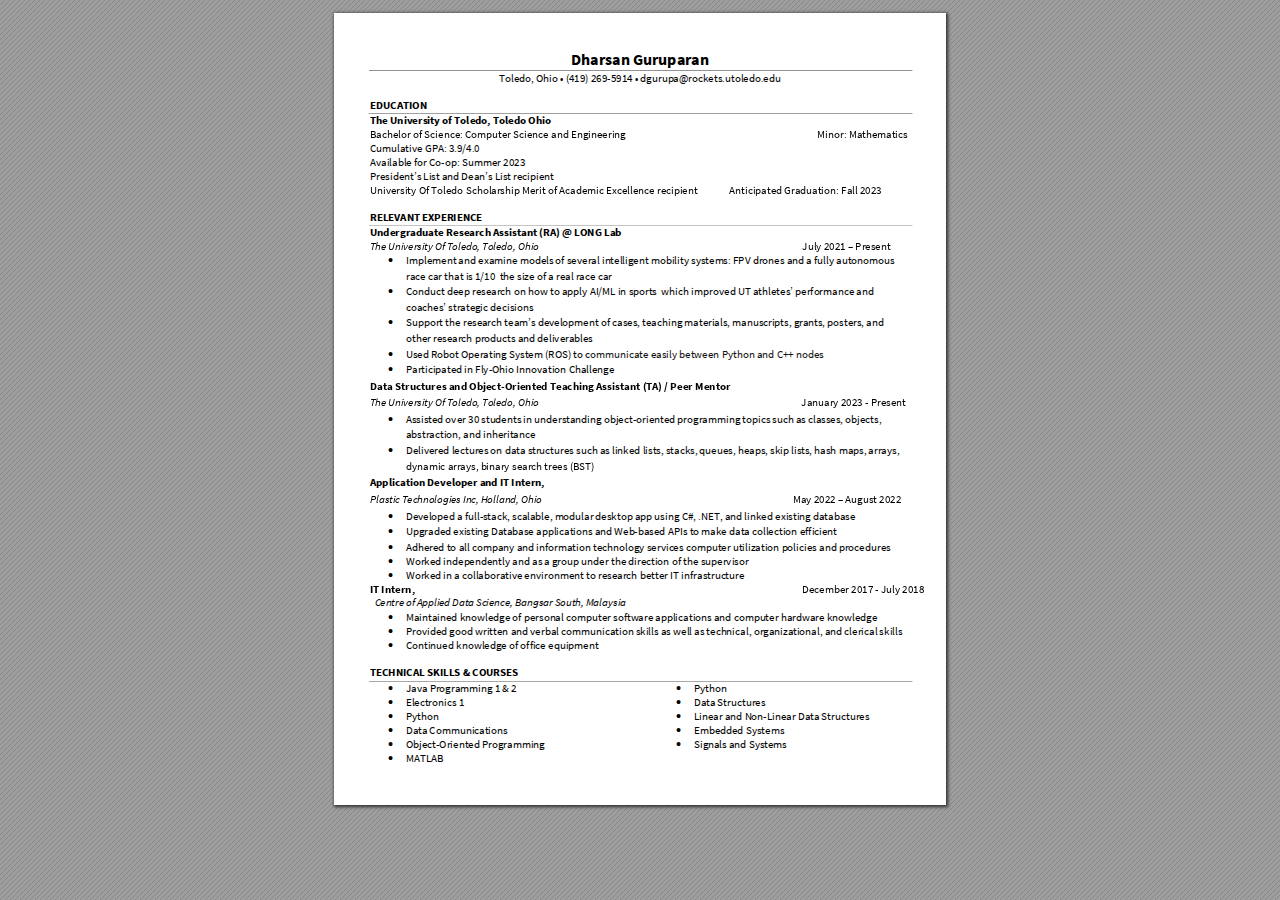
<file: Dharsan.html>
<!DOCTYPE html>
<!-- Created by pdf2htmlEX (https://github.com/pdf2htmlEX/pdf2htmlEX) -->
<html xmlns="http://www.w3.org/1999/xhtml">
<head>
<meta charset="utf-8"/>
<meta name="generator" content="pdf2htmlEX"/>
<meta http-equiv="X-UA-Compatible" content="IE=edge,chrome=1"/>
<style type="text/css">
/*! 
 * Base CSS for pdf2htmlEX
 * Copyright 2012,2013 Lu Wang <coolwanglu@gmail.com> 
 * https://github.com/pdf2htmlEX/pdf2htmlEX/blob/master/share/LICENSE
 */#sidebar{position:absolute;top:0;left:0;bottom:0;width:250px;padding:0;margin:0;overflow:auto}#page-container{position:absolute;top:0;left:0;margin:0;padding:0;border:0}@media screen{#sidebar.opened+#page-container{left:250px}#page-container{bottom:0;right:0;overflow:auto}.loading-indicator{display:none}.loading-indicator.active{display:block;position:absolute;width:64px;height:64px;top:50%;left:50%;margin-top:-32px;margin-left:-32px}.loading-indicator img{position:absolute;top:0;left:0;bottom:0;right:0}}@media print{@page{margin:0}html{margin:0}body{margin:0;-webkit-print-color-adjust:exact}#sidebar{display:none}#page-container{width:auto;height:auto;overflow:visible;background-color:transparent}.d{display:none}}.pf{position:relative;background-color:white;overflow:hidden;margin:0;border:0}.pc{position:absolute;border:0;padding:0;margin:0;top:0;left:0;width:100%;height:100%;overflow:hidden;display:block;transform-origin:0 0;-ms-transform-origin:0 0;-webkit-transform-origin:0 0}.pc.opened{display:block}.bf{position:absolute;border:0;margin:0;top:0;bottom:0;width:100%;height:100%;-ms-user-select:none;-moz-user-select:none;-webkit-user-select:none;user-select:none}.bi{position:absolute;border:0;margin:0;-ms-user-select:none;-moz-user-select:none;-webkit-user-select:none;user-select:none}@media print{.pf{margin:0;box-shadow:none;page-break-after:always;page-break-inside:avoid}@-moz-document url-prefix(){.pf{overflow:visible;border:1px solid #fff}.pc{overflow:visible}}}.c{position:absolute;border:0;padding:0;margin:0;overflow:hidden;display:block}.t{position:absolute;white-space:pre;font-size:1px;transform-origin:0 100%;-ms-transform-origin:0 100%;-webkit-transform-origin:0 100%;unicode-bidi:bidi-override;-moz-font-feature-settings:"liga" 0}.t:after{content:''}.t:before{content:'';display:inline-block}.t span{position:relative;unicode-bidi:bidi-override}._{display:inline-block;color:transparent;z-index:-1}::selection{background:rgba(127,255,255,0.4)}::-moz-selection{background:rgba(127,255,255,0.4)}.pi{display:none}.d{position:absolute;transform-origin:0 100%;-ms-transform-origin:0 100%;-webkit-transform-origin:0 100%}.it{border:0;background-color:rgba(255,255,255,0.0)}.ir:hover{cursor:pointer}</style>
<style type="text/css">
/*! 
 * Fancy styles for pdf2htmlEX
 * Copyright 2012,2013 Lu Wang <coolwanglu@gmail.com> 
 * https://github.com/pdf2htmlEX/pdf2htmlEX/blob/master/share/LICENSE
 */@keyframes fadein{from{opacity:0}to{opacity:1}}@-webkit-keyframes fadein{from{opacity:0}to{opacity:1}}@keyframes swing{0{transform:rotate(0)}10%{transform:rotate(0)}90%{transform:rotate(720deg)}100%{transform:rotate(720deg)}}@-webkit-keyframes swing{0{-webkit-transform:rotate(0)}10%{-webkit-transform:rotate(0)}90%{-webkit-transform:rotate(720deg)}100%{-webkit-transform:rotate(720deg)}}@media screen{#sidebar{background-color:#2f3236;background-image:url("[data-uri]")}#outline{font-family:Georgia,Times,"Times New Roman",serif;font-size:13px;margin:2em 1em}#outline ul{padding:0}#outline li{list-style-type:none;margin:1em 0}#outline li>ul{margin-left:1em}#outline a,#outline a:visited,#outline a:hover,#outline a:active{line-height:1.2;color:#e8e8e8;text-overflow:ellipsis;white-space:nowrap;text-decoration:none;display:block;overflow:hidden;outline:0}#outline a:hover{color:#0cf}#page-container{background-color:#9e9e9e;background-image:url("[data-uri]");-webkit-transition:left 500ms;transition:left 500ms}.pf{margin:13px auto;box-shadow:1px 1px 3px 1px #333;border-collapse:separate}.pc.opened{-webkit-animation:fadein 100ms;animation:fadein 100ms}.loading-indicator.active{-webkit-animation:swing 1.5s ease-in-out .01s infinite alternate none;animation:swing 1.5s ease-in-out .01s infinite alternate none}.checked{background:no-repeat url([data-uri])}}</style>
<style type="text/css">
.ff0{font-family:sans-serif;visibility:hidden;}
@font-face{font-family:ff1;src:url('[data-uri]')format("woff");}.ff1{font-family:ff1;line-height:0.885000;font-style:normal;font-weight:normal;visibility:visible;}
@font-face{font-family:ff2;src:url('[data-uri]')format("woff");}.ff2{font-family:ff2;line-height:0.666504;font-style:normal;font-weight:normal;visibility:visible;}
@font-face{font-family:ff3;src:url('[data-uri]')format("woff");}.ff3{font-family:ff3;line-height:0.956000;font-style:normal;font-weight:normal;visibility:visible;}
@font-face{font-family:ff4;src:url('[data-uri]')format("woff");}.ff4{font-family:ff4;line-height:0.666504;font-style:normal;font-weight:normal;visibility:visible;}
@font-face{font-family:ff5;src:url('[data-uri]')format("woff");}.ff5{font-family:ff5;line-height:0.946000;font-style:normal;font-weight:normal;visibility:visible;}
@font-face{font-family:ff6;src:url('[data-uri]')format("woff");}.ff6{font-family:ff6;line-height:0.948000;font-style:normal;font-weight:normal;visibility:visible;}
@font-face{font-family:ff7;src:url('[data-uri]')format("woff");}.ff7{font-family:ff7;line-height:0.666504;font-style:normal;font-weight:normal;visibility:visible;}
@font-face{font-family:ff8;src:url('[data-uri]')format("woff");}.ff8{font-family:ff8;line-height:0.666504;font-style:normal;font-weight:normal;visibility:visible;}
.m0{transform:matrix(0.250000,0.000000,0.000000,0.250000,0,0);-ms-transform:matrix(0.250000,0.000000,0.000000,0.250000,0,0);-webkit-transform:matrix(0.250000,0.000000,0.000000,0.250000,0,0);}
.v0{vertical-align:0.000000px;}
.ls1{letter-spacing:-0.180096px;}
.ls13{letter-spacing:-0.132480px;}
.ls16{letter-spacing:-0.123648px;}
.ls7{letter-spacing:-0.119232px;}
.lsd{letter-spacing:-0.114816px;}
.ls14{letter-spacing:-0.110400px;}
.lse{letter-spacing:-0.105984px;}
.lsc{letter-spacing:-0.101568px;}
.ls5{letter-spacing:-0.097152px;}
.ls9{letter-spacing:-0.092736px;}
.ls4{letter-spacing:-0.088320px;}
.ls2{letter-spacing:-0.083904px;}
.ls3{letter-spacing:-0.079488px;}
.ls11{letter-spacing:-0.075072px;}
.lsf{letter-spacing:-0.070656px;}
.lsb{letter-spacing:-0.066240px;}
.ls8{letter-spacing:-0.057408px;}
.ls15{letter-spacing:-0.052992px;}
.ls12{letter-spacing:-0.048576px;}
.ls10{letter-spacing:-0.044160px;}
.lsa{letter-spacing:-0.039744px;}
.ls6{letter-spacing:-0.030912px;}
.ls0{letter-spacing:0.000000px;}
.sc_{text-shadow:none;}
.sc0{text-shadow:-0.015em 0 transparent,0 0.015em transparent,0.015em 0 transparent,0 -0.015em  transparent;}
@media screen and (-webkit-min-device-pixel-ratio:0){
.sc_{-webkit-text-stroke:0px transparent;}
.sc0{-webkit-text-stroke:0.015em transparent;text-shadow:none;}
}
.ws0{word-spacing:0.000000px;}
._1{width:1.059840px;}
._10{width:2.886720px;}
._b{width:5.286048px;}
._7{width:23.508480px;}
._9{width:39.410208px;}
._6{width:73.560384px;}
._8{width:76.742688px;}
._5{width:89.404032px;}
._c{width:97.337952px;}
._e{width:98.505024px;}
._2{width:117.799008px;}
._f{width:121.726080px;}
._4{width:127.095936px;}
._a{width:130.619040px;}
._3{width:135.168000px;}
._d{width:136.326240px;}
._0{width:604.709472px;}
.fc1{color:rgb(17,17,17);}
.fc0{color:rgb(0,0,0);}
.fs1{font-size:44.160000px;}
.fs0{font-size:64.320000px;}
.y0{bottom:-0.500000px;}
.y30{bottom:42.489400px;}
.y31{bottom:42.729400px;}
.y2f{bottom:56.649400px;}
.y2e{bottom:70.569400px;}
.y2d{bottom:84.729400px;}
.y2c{bottom:98.649400px;}
.y2b{bottom:112.809400px;}
.y2a{bottom:128.169400px;}
.y29{bottom:142.089400px;}
.y28{bottom:156.009400px;}
.y27{bottom:170.169400px;}
.y26{bottom:184.089400px;}
.y25{bottom:198.249400px;}
.y24{bottom:211.929400px;}
.y23{bottom:225.849400px;}
.y22{bottom:240.009400px;}
.y21{bottom:253.929400px;}
.y20{bottom:269.529400px;}
.y1f{bottom:285.129400px;}
.y1e{bottom:301.929400px;}
.y1d{bottom:318.489400px;}
.y1c{bottom:335.049400px;}
.y1b{bottom:350.649400px;}
.y1a{bottom:366.249400px;}
.y19{bottom:381.609400px;}
.y18{bottom:398.409400px;}
.y17{bottom:414.969400px;}
.y16{bottom:431.529400px;}
.y15{bottom:447.129400px;}
.y14{bottom:462.969400px;}
.y13{bottom:478.329400px;}
.y12{bottom:493.929400px;}
.y11{bottom:509.529400px;}
.y10{bottom:525.129400px;}
.yf{bottom:540.489400px;}
.ye{bottom:554.649400px;}
.yd{bottom:568.569400px;}
.yc{bottom:583.689400px;}
.yb{bottom:597.369400px;}
.ya{bottom:611.049400px;}
.y9{bottom:624.969400px;}
.y8{bottom:638.649400px;}
.y7{bottom:652.569400px;}
.y6{bottom:666.489400px;}
.y5{bottom:680.169400px;}
.y4{bottom:695.529400px;}
.y3{bottom:709.449400px;}
.y2{bottom:723.129400px;}
.y1{bottom:739.689400px;}
.h3{height:32.325120px;}
.h4{height:32.457600px;}
.h2{height:45.088320px;}
.h0{height:792.000000px;}
.h1{height:792.500000px;}
.w0{width:612.000000px;}
.w1{width:612.500000px;}
.x0{left:0.000000px;}
.x3{left:35.720672px;}
.x4{left:54.470600px;}
.x5{left:72.470672px;}
.x2{left:164.992160px;}
.x1{left:237.335432px;}
.x7{left:324.470600px;}
.x6{left:342.470600px;}
@media print{
.v0{vertical-align:0.000000pt;}
.ls1{letter-spacing:-0.240128pt;}
.ls13{letter-spacing:-0.176640pt;}
.ls16{letter-spacing:-0.164864pt;}
.ls7{letter-spacing:-0.158976pt;}
.lsd{letter-spacing:-0.153088pt;}
.ls14{letter-spacing:-0.147200pt;}
.lse{letter-spacing:-0.141312pt;}
.lsc{letter-spacing:-0.135424pt;}
.ls5{letter-spacing:-0.129536pt;}
.ls9{letter-spacing:-0.123648pt;}
.ls4{letter-spacing:-0.117760pt;}
.ls2{letter-spacing:-0.111872pt;}
.ls3{letter-spacing:-0.105984pt;}
.ls11{letter-spacing:-0.100096pt;}
.lsf{letter-spacing:-0.094208pt;}
.lsb{letter-spacing:-0.088320pt;}
.ls8{letter-spacing:-0.076544pt;}
.ls15{letter-spacing:-0.070656pt;}
.ls12{letter-spacing:-0.064768pt;}
.ls10{letter-spacing:-0.058880pt;}
.lsa{letter-spacing:-0.052992pt;}
.ls6{letter-spacing:-0.041216pt;}
.ls0{letter-spacing:0.000000pt;}
.ws0{word-spacing:0.000000pt;}
._1{width:1.413120pt;}
._10{width:3.848960pt;}
._b{width:7.048064pt;}
._7{width:31.344640pt;}
._9{width:52.546944pt;}
._6{width:98.080512pt;}
._8{width:102.323584pt;}
._5{width:119.205376pt;}
._c{width:129.783936pt;}
._e{width:131.340032pt;}
._2{width:157.065344pt;}
._f{width:162.301440pt;}
._4{width:169.461248pt;}
._a{width:174.158720pt;}
._3{width:180.224000pt;}
._d{width:181.768320pt;}
._0{width:806.279296pt;}
.fs1{font-size:58.880000pt;}
.fs0{font-size:85.760000pt;}
.y0{bottom:-0.666667pt;}
.y30{bottom:56.652533pt;}
.y31{bottom:56.972533pt;}
.y2f{bottom:75.532533pt;}
.y2e{bottom:94.092533pt;}
.y2d{bottom:112.972533pt;}
.y2c{bottom:131.532533pt;}
.y2b{bottom:150.412533pt;}
.y2a{bottom:170.892533pt;}
.y29{bottom:189.452533pt;}
.y28{bottom:208.012533pt;}
.y27{bottom:226.892533pt;}
.y26{bottom:245.452533pt;}
.y25{bottom:264.332533pt;}
.y24{bottom:282.572533pt;}
.y23{bottom:301.132533pt;}
.y22{bottom:320.012533pt;}
.y21{bottom:338.572533pt;}
.y20{bottom:359.372533pt;}
.y1f{bottom:380.172533pt;}
.y1e{bottom:402.572533pt;}
.y1d{bottom:424.652533pt;}
.y1c{bottom:446.732533pt;}
.y1b{bottom:467.532533pt;}
.y1a{bottom:488.332533pt;}
.y19{bottom:508.812533pt;}
.y18{bottom:531.212533pt;}
.y17{bottom:553.292533pt;}
.y16{bottom:575.372533pt;}
.y15{bottom:596.172533pt;}
.y14{bottom:617.292533pt;}
.y13{bottom:637.772533pt;}
.y12{bottom:658.572533pt;}
.y11{bottom:679.372533pt;}
.y10{bottom:700.172533pt;}
.yf{bottom:720.652533pt;}
.ye{bottom:739.532533pt;}
.yd{bottom:758.092533pt;}
.yc{bottom:778.252533pt;}
.yb{bottom:796.492533pt;}
.ya{bottom:814.732533pt;}
.y9{bottom:833.292533pt;}
.y8{bottom:851.532533pt;}
.y7{bottom:870.092533pt;}
.y6{bottom:888.652533pt;}
.y5{bottom:906.892533pt;}
.y4{bottom:927.372533pt;}
.y3{bottom:945.932533pt;}
.y2{bottom:964.172533pt;}
.y1{bottom:986.252533pt;}
.h3{height:43.100160pt;}
.h4{height:43.276800pt;}
.h2{height:60.117760pt;}
.h0{height:1056.000000pt;}
.h1{height:1056.666667pt;}
.w0{width:816.000000pt;}
.w1{width:816.666667pt;}
.x0{left:0.000000pt;}
.x3{left:47.627563pt;}
.x4{left:72.627467pt;}
.x5{left:96.627563pt;}
.x2{left:219.989547pt;}
.x1{left:316.447243pt;}
.x7{left:432.627467pt;}
.x6{left:456.627467pt;}
}
</style>
<script>
/*
 Copyright 2012 Mozilla Foundation 
 Copyright 2013 Lu Wang <coolwanglu@gmail.com>
 Apachine License Version 2.0 
*/
(function(){function b(a,b,e,f){var c=(a.className||"").split(/\s+/g);""===c[0]&&c.shift();var d=c.indexOf(b);0>d&&e&&c.push(b);0<=d&&f&&c.splice(d,1);a.className=c.join(" ");return 0<=d}if(!("classList"in document.createElement("div"))){var e={add:function(a){b(this.element,a,!0,!1)},contains:function(a){return b(this.element,a,!1,!1)},remove:function(a){b(this.element,a,!1,!0)},toggle:function(a){b(this.element,a,!0,!0)}};Object.defineProperty(HTMLElement.prototype,"classList",{get:function(){if(this._classList)return this._classList;
var a=Object.create(e,{element:{value:this,writable:!1,enumerable:!0}});Object.defineProperty(this,"_classList",{value:a,writable:!1,enumerable:!1});return a},enumerable:!0})}})();
</script>
<script>
(function(){/*
 pdf2htmlEX.js: Core UI functions for pdf2htmlEX 
 Copyright 2012,2013 Lu Wang <coolwanglu@gmail.com> and other contributors 
 https://github.com/pdf2htmlEX/pdf2htmlEX/blob/master/share/LICENSE 
*/
var pdf2htmlEX=window.pdf2htmlEX=window.pdf2htmlEX||{},CSS_CLASS_NAMES={page_frame:"pf",page_content_box:"pc",page_data:"pi",background_image:"bi",link:"l",input_radio:"ir",__dummy__:"no comma"},DEFAULT_CONFIG={container_id:"page-container",sidebar_id:"sidebar",outline_id:"outline",loading_indicator_cls:"loading-indicator",preload_pages:3,render_timeout:100,scale_step:0.9,key_handler:!0,hashchange_handler:!0,view_history_handler:!0,__dummy__:"no comma"},EPS=1E-6;
function invert(a){var b=a[0]*a[3]-a[1]*a[2];return[a[3]/b,-a[1]/b,-a[2]/b,a[0]/b,(a[2]*a[5]-a[3]*a[4])/b,(a[1]*a[4]-a[0]*a[5])/b]}function transform(a,b){return[a[0]*b[0]+a[2]*b[1]+a[4],a[1]*b[0]+a[3]*b[1]+a[5]]}function get_page_number(a){return parseInt(a.getAttribute("data-page-no"),16)}function disable_dragstart(a){for(var b=0,c=a.length;b<c;++b)a[b].addEventListener("dragstart",function(){return!1},!1)}
function clone_and_extend_objs(a){for(var b={},c=0,e=arguments.length;c<e;++c){var h=arguments[c],d;for(d in h)h.hasOwnProperty(d)&&(b[d]=h[d])}return b}
function Page(a){if(a){this.shown=this.loaded=!1;this.page=a;this.num=get_page_number(a);this.original_height=a.clientHeight;this.original_width=a.clientWidth;var b=a.getElementsByClassName(CSS_CLASS_NAMES.page_content_box)[0];b&&(this.content_box=b,this.original_scale=this.cur_scale=this.original_height/b.clientHeight,this.page_data=JSON.parse(a.getElementsByClassName(CSS_CLASS_NAMES.page_data)[0].getAttribute("data-data")),this.ctm=this.page_data.ctm,this.ictm=invert(this.ctm),this.loaded=!0)}}
Page.prototype={hide:function(){this.loaded&&this.shown&&(this.content_box.classList.remove("opened"),this.shown=!1)},show:function(){this.loaded&&!this.shown&&(this.content_box.classList.add("opened"),this.shown=!0)},rescale:function(a){this.cur_scale=0===a?this.original_scale:a;this.loaded&&(a=this.content_box.style,a.msTransform=a.webkitTransform=a.transform="scale("+this.cur_scale.toFixed(3)+")");a=this.page.style;a.height=this.original_height*this.cur_scale+"px";a.width=this.original_width*this.cur_scale+
"px"},view_position:function(){var a=this.page,b=a.parentNode;return[b.scrollLeft-a.offsetLeft-a.clientLeft,b.scrollTop-a.offsetTop-a.clientTop]},height:function(){return this.page.clientHeight},width:function(){return this.page.clientWidth}};function Viewer(a){this.config=clone_and_extend_objs(DEFAULT_CONFIG,0<arguments.length?a:{});this.pages_loading=[];this.init_before_loading_content();var b=this;document.addEventListener("DOMContentLoaded",function(){b.init_after_loading_content()},!1)}
Viewer.prototype={scale:1,cur_page_idx:0,first_page_idx:0,init_before_loading_content:function(){this.pre_hide_pages()},initialize_radio_button:function(){for(var a=document.getElementsByClassName(CSS_CLASS_NAMES.input_radio),b=0;b<a.length;b++)a[b].addEventListener("click",function(){this.classList.toggle("checked")})},init_after_loading_content:function(){this.sidebar=document.getElementById(this.config.sidebar_id);this.outline=document.getElementById(this.config.outline_id);this.container=document.getElementById(this.config.container_id);
this.loading_indicator=document.getElementsByClassName(this.config.loading_indicator_cls)[0];for(var a=!0,b=this.outline.childNodes,c=0,e=b.length;c<e;++c)if("ul"===b[c].nodeName.toLowerCase()){a=!1;break}a||this.sidebar.classList.add("opened");this.find_pages();if(0!=this.pages.length){disable_dragstart(document.getElementsByClassName(CSS_CLASS_NAMES.background_image));this.config.key_handler&&this.register_key_handler();var h=this;this.config.hashchange_handler&&window.addEventListener("hashchange",
function(a){h.navigate_to_dest(document.location.hash.substring(1))},!1);this.config.view_history_handler&&window.addEventListener("popstate",function(a){a.state&&h.navigate_to_dest(a.state)},!1);this.container.addEventListener("scroll",function(){h.update_page_idx();h.schedule_render(!0)},!1);[this.container,this.outline].forEach(function(a){a.addEventListener("click",h.link_handler.bind(h),!1)});this.initialize_radio_button();this.render()}},find_pages:function(){for(var a=[],b={},c=this.container.childNodes,
e=0,h=c.length;e<h;++e){var d=c[e];d.nodeType===Node.ELEMENT_NODE&&d.classList.contains(CSS_CLASS_NAMES.page_frame)&&(d=new Page(d),a.push(d),b[d.num]=a.length-1)}this.pages=a;this.page_map=b},load_page:function(a,b,c){var e=this.pages;if(!(a>=e.length||(e=e[a],e.loaded||this.pages_loading[a]))){var e=e.page,h=e.getAttribute("data-page-url");if(h){this.pages_loading[a]=!0;var d=e.getElementsByClassName(this.config.loading_indicator_cls)[0];"undefined"===typeof d&&(d=this.loading_indicator.cloneNode(!0),
d.classList.add("active"),e.appendChild(d));var f=this,g=new XMLHttpRequest;g.open("GET",h,!0);g.onload=function(){if(200===g.status||0===g.status){var b=document.createElement("div");b.innerHTML=g.responseText;for(var d=null,b=b.childNodes,e=0,h=b.length;e<h;++e){var p=b[e];if(p.nodeType===Node.ELEMENT_NODE&&p.classList.contains(CSS_CLASS_NAMES.page_frame)){d=p;break}}b=f.pages[a];f.container.replaceChild(d,b.page);b=new Page(d);f.pages[a]=b;b.hide();b.rescale(f.scale);disable_dragstart(d.getElementsByClassName(CSS_CLASS_NAMES.background_image));
f.schedule_render(!1);c&&c(b)}delete f.pages_loading[a]};g.send(null)}void 0===b&&(b=this.config.preload_pages);0<--b&&(f=this,setTimeout(function(){f.load_page(a+1,b)},0))}},pre_hide_pages:function(){var a="@media screen{."+CSS_CLASS_NAMES.page_content_box+"{display:none;}}",b=document.createElement("style");b.styleSheet?b.styleSheet.cssText=a:b.appendChild(document.createTextNode(a));document.head.appendChild(b)},render:function(){for(var a=this.container,b=a.scrollTop,c=a.clientHeight,a=b-c,b=
b+c+c,c=this.pages,e=0,h=c.length;e<h;++e){var d=c[e],f=d.page,g=f.offsetTop+f.clientTop,f=g+f.clientHeight;g<=b&&f>=a?d.loaded?d.show():this.load_page(e):d.hide()}},update_page_idx:function(){var a=this.pages,b=a.length;if(!(2>b)){for(var c=this.container,e=c.scrollTop,c=e+c.clientHeight,h=-1,d=b,f=d-h;1<f;){var g=h+Math.floor(f/2),f=a[g].page;f.offsetTop+f.clientTop+f.clientHeight>=e?d=g:h=g;f=d-h}this.first_page_idx=d;for(var g=h=this.cur_page_idx,k=0;d<b;++d){var f=a[d].page,l=f.offsetTop+f.clientTop,
f=f.clientHeight;if(l>c)break;f=(Math.min(c,l+f)-Math.max(e,l))/f;if(d===h&&Math.abs(f-1)<=EPS){g=h;break}f>k&&(k=f,g=d)}this.cur_page_idx=g}},schedule_render:function(a){if(void 0!==this.render_timer){if(!a)return;clearTimeout(this.render_timer)}var b=this;this.render_timer=setTimeout(function(){delete b.render_timer;b.render()},this.config.render_timeout)},register_key_handler:function(){var a=this;window.addEventListener("DOMMouseScroll",function(b){if(b.ctrlKey){b.preventDefault();var c=a.container,
e=c.getBoundingClientRect(),c=[b.clientX-e.left-c.clientLeft,b.clientY-e.top-c.clientTop];a.rescale(Math.pow(a.config.scale_step,b.detail),!0,c)}},!1);window.addEventListener("keydown",function(b){var c=!1,e=b.ctrlKey||b.metaKey,h=b.altKey;switch(b.keyCode){case 61:case 107:case 187:e&&(a.rescale(1/a.config.scale_step,!0),c=!0);break;case 173:case 109:case 189:e&&(a.rescale(a.config.scale_step,!0),c=!0);break;case 48:e&&(a.rescale(0,!1),c=!0);break;case 33:h?a.scroll_to(a.cur_page_idx-1):a.container.scrollTop-=
a.container.clientHeight;c=!0;break;case 34:h?a.scroll_to(a.cur_page_idx+1):a.container.scrollTop+=a.container.clientHeight;c=!0;break;case 35:a.container.scrollTop=a.container.scrollHeight;c=!0;break;case 36:a.container.scrollTop=0,c=!0}c&&b.preventDefault()},!1)},rescale:function(a,b,c){var e=this.scale;this.scale=a=0===a?1:b?e*a:a;c||(c=[0,0]);b=this.container;c[0]+=b.scrollLeft;c[1]+=b.scrollTop;for(var h=this.pages,d=h.length,f=this.first_page_idx;f<d;++f){var g=h[f].page;if(g.offsetTop+g.clientTop>=
c[1])break}g=f-1;0>g&&(g=0);var g=h[g].page,k=g.clientWidth,f=g.clientHeight,l=g.offsetLeft+g.clientLeft,m=c[0]-l;0>m?m=0:m>k&&(m=k);k=g.offsetTop+g.clientTop;c=c[1]-k;0>c?c=0:c>f&&(c=f);for(f=0;f<d;++f)h[f].rescale(a);b.scrollLeft+=m/e*a+g.offsetLeft+g.clientLeft-m-l;b.scrollTop+=c/e*a+g.offsetTop+g.clientTop-c-k;this.schedule_render(!0)},fit_width:function(){var a=this.cur_page_idx;this.rescale(this.container.clientWidth/this.pages[a].width(),!0);this.scroll_to(a)},fit_height:function(){var a=this.cur_page_idx;
this.rescale(this.container.clientHeight/this.pages[a].height(),!0);this.scroll_to(a)},get_containing_page:function(a){for(;a;){if(a.nodeType===Node.ELEMENT_NODE&&a.classList.contains(CSS_CLASS_NAMES.page_frame)){a=get_page_number(a);var b=this.page_map;return a in b?this.pages[b[a]]:null}a=a.parentNode}return null},link_handler:function(a){var b=a.target,c=b.getAttribute("data-dest-detail");if(c){if(this.config.view_history_handler)try{var e=this.get_current_view_hash();window.history.replaceState(e,
"","#"+e);window.history.pushState(c,"","#"+c)}catch(h){}this.navigate_to_dest(c,this.get_containing_page(b));a.preventDefault()}},navigate_to_dest:function(a,b){try{var c=JSON.parse(a)}catch(e){return}if(c instanceof Array){var h=c[0],d=this.page_map;if(h in d){for(var f=d[h],h=this.pages[f],d=2,g=c.length;d<g;++d){var k=c[d];if(null!==k&&"number"!==typeof k)return}for(;6>c.length;)c.push(null);var g=b||this.pages[this.cur_page_idx],d=g.view_position(),d=transform(g.ictm,[d[0],g.height()-d[1]]),
g=this.scale,l=[0,0],m=!0,k=!1,n=this.scale;switch(c[1]){case "XYZ":l=[null===c[2]?d[0]:c[2]*n,null===c[3]?d[1]:c[3]*n];g=c[4];if(null===g||0===g)g=this.scale;k=!0;break;case "Fit":case "FitB":l=[0,0];k=!0;break;case "FitH":case "FitBH":l=[0,null===c[2]?d[1]:c[2]*n];k=!0;break;case "FitV":case "FitBV":l=[null===c[2]?d[0]:c[2]*n,0];k=!0;break;case "FitR":l=[c[2]*n,c[5]*n],m=!1,k=!0}if(k){this.rescale(g,!1);var p=this,c=function(a){l=transform(a.ctm,l);m&&(l[1]=a.height()-l[1]);p.scroll_to(f,l)};h.loaded?
c(h):(this.load_page(f,void 0,c),this.scroll_to(f))}}}},scroll_to:function(a,b){var c=this.pages;if(!(0>a||a>=c.length)){c=c[a].view_position();void 0===b&&(b=[0,0]);var e=this.container;e.scrollLeft+=b[0]-c[0];e.scrollTop+=b[1]-c[1]}},get_current_view_hash:function(){var a=[],b=this.pages[this.cur_page_idx];a.push(b.num);a.push("XYZ");var c=b.view_position(),c=transform(b.ictm,[c[0],b.height()-c[1]]);a.push(c[0]/this.scale);a.push(c[1]/this.scale);a.push(this.scale);return JSON.stringify(a)}};
pdf2htmlEX.Viewer=Viewer;})();
</script>
<script>
try{
pdf2htmlEX.defaultViewer = new pdf2htmlEX.Viewer({});
}catch(e){}
</script>
<title></title>
</head>
<body>
<div id="sidebar">
<div id="outline">
</div>
</div>
<div id="page-container">
<div id="pf1" class="pf w0 h0" data-page-no="1"><div class="pc pc1 w0 h0"><img class="bi x0 y0 w1 h1" alt="" src="[data-uri]"/><div class="t m0 x1 h2 y1 ff1 fs0 fc0 sc0 ls0 ws0">D<span class="ls1">harsan</span> G<span class="ls1">uruparan</span><span class="ff2"> </span></div><div class="t m0 x2 h3 y2 ff3 fs1 fc0 sc0 ls2 ws0">Toledo, Ohio • (419) 269<span class="ls0">-<span class="ls3">5914 • dgurupa@rockets</span>.<span class="ls4">utoledo.edu</span><span class="ff4"> </span></span></div><div class="t m0 x3 h4 y3 ff5 fs1 fc0 sc0 ls0 ws0"> </div><div class="t m0 x3 h4 y4 ff5 fs1 fc0 sc0 ls4 ws0">EDUCATION<span class="ff4 ls0"> </span></div><div class="t m0 x3 h4 y5 ff5 fs1 fc0 sc0 ls4 ws0">The University of Toledo, Toledo Ohio<span class="ls0"> <span class="_ _0"> </span><span class="ff4"> </span></span></div><div class="t m0 x3 h3 y6 ff3 fs1 fc0 sc0 ls5 ws0">Bachelor of Science: Computer Science and <span class="_ _1"></span>Engineering<span class="ls0"> <span class="_ _2"> </span> <span class="_ _3"> </span> <span class="_ _3"> </span> <span class="_ _3"> </span> <span class="_ _3"> </span><span class="ls6">       <span class="ls7">Minor: Mathematics</span></span><span class="ff4"> </span></span></div><div class="t m0 x3 h3 y7 ff3 fs1 fc0 sc0 ls0 ws0">C<span class="ls4">umulative <span class="ls5">GPA: 3.</span></span>9<span class="ls8">/4.0</span> <span class="_ _4"> </span> </div><div class="t m0 x3 h3 y8 ff3 fs1 fc0 sc0 ls4 ws0">Available for <span class="ls9">Co<span class="ls0">-</span></span>op: Summer 2023<span class="ls0"> <span class="_ _5"> </span> </span></div><div class="t m0 x3 h3 y9 ff3 fs1 fc0 sc0 ls9 ws0">Pres<span class="lsa">ident<span class="ls0">’<span class="lsb">s <span class="ls3">List and Dean</span></span>’<span class="lsb">s <span class="ls3">List rec</span></span></span>ipi<span class="ls3">ent <span class="ls0"> </span></span></span></div><div class="t m0 x3 h3 ya ff3 fs1 fc0 sc0 lsc ws0">Univer<span class="lsb">sity Of <span class="ls2">Toledo<span class="ls0"> <span class="ls4">Scholarship <span class="lsd">Mer<span class="lsa">it of Ac</span></span></span>a<span class="ls4">demic Excell<span class="ls3">ence recipient</span></span> <span class="_ _2"> </span><span class="ls4">Anticipated Graduation:</span> <span class="ls3">Fall 2023</span> </span></span></span></div><div class="t m0 x3 h3 yb ff3 fs1 fc0 sc0 ls0 ws0"> <span class="_ _3"> </span> <span class="_ _3"> </span> <span class="_ _3"> </span> <span class="_ _3"> </span><span class="ls6">       </span> <span class="_ _6"> </span> <span class="_ _3"> </span> <span class="_ _3"> </span> <span class="_ _3"> </span> <span class="_ _3"> </span> <span class="_ _3"> </span> <span class="_ _3"> </span> <span class="_ _3"> </span> <span class="_ _3"> </span><span class="ff4"> </span></div><div class="t m0 x3 h4 yc ff5 fs1 fc0 sc0 ls0 ws0">R<span class="ls4">ELEVANT EXPERIENCE</span><span class="ff4"> </span></div><div class="t m0 x3 h4 yd ff5 fs1 fc0 sc0 lse ws0">Undergraduate Research <span class="ls9">Assi<span class="lsf">stant<span class="ls0"> <span class="ls8">(RA) </span>@ <span class="ls2">LONG Lab</span> </span></span></span></div><div class="t m0 x3 h4 ye ff6 fs1 fc0 sc0 ls2 ws0">The University Of Toledo, Toledo<span class="ls0">, <span class="lsc">Ohio</span><span class="ff5">  <span class="_ _7"> </span> <span class="_ _3"> </span> <span class="_ _3"> </span> <span class="_ _3"> </span> <span class="_ _3"> </span> <span class="_ _3"> </span><span class="ls6">                       </span> <span class="_ _8"> </span><span class="ff3 ls3">July 2021 <span class="ls0">– <span class="ls9">Present</span></span></span> </span></span></div><div class="t m0 x4 h3 yf ff7 fs1 fc0 sc0 ls0 ws0">•<span class="ff8"> <span class="_ _9"> </span><span class="ff3 ls10">Implement and exam<span class="lsa">ine m<span class="ls4">od<span class="ls3">els of se<span class="ls11">ver</span>al intelligent mobility system<span class="ls0">s: </span>FPV drones and <span class="ls0">a <span class="ls12">fully autonomous </span></span></span></span></span></span></span></div><div class="t m0 x5 h3 y10 ff3 fs1 fc0 sc0 ls8 ws0">race car that is 1/10  the size of a real race car<span class="ls0"> </span></div><div class="t m0 x4 h3 y11 ff7 fs1 fc0 sc0 ls0 ws0">•<span class="ff8"> <span class="_ _9"> </span><span class="ff3">C<span class="ls4">onduct deep research on how to apply AI/ML in sport<span class="lsb">s  wh<span class="lsa">ich im</span></span></span>p<span class="ls8">roved UT athletes</span>’ <span class="ls4">perfor<span class="ls13">mance and </span></span></span></span></div><div class="t m0 x5 h3 y12 ff3 fs1 fc0 sc0 ls11 ws0">co<span class="ls3">ac<span class="ls4">hes<span class="ls0">’ <span class="lsb">strategic decisions</span> </span></span></span></div><div class="t m0 x4 h3 y13 ff7 fs1 fc0 sc0 ls0 ws0">•<span class="ff8"> <span class="_ _9"> </span><span class="ff3 ls4">Support the re<span class="lsb">search t<span class="ls3">eam<span class="ls0">’</span></span>s development of cases<span class="lsa">, te<span class="ls3">aching mate<span class="ls0">r</span></span>ial</span>s, <span class="ls13">manuscripts<span class="lsa">, grants, poster</span></span>s, and </span></span></span></div><div class="t m0 x5 h3 y14 ff3 fs1 fc0 sc0 ls4 ws0">other res<span class="ls3">earch product<span class="lsb">s </span>and<span class="ls0"> </span></span>deli<span class="ls11">verables<span class="ls0">  </span></span></div><div class="t m0 x4 h3 y15 ff7 fs1 fc0 sc0 ls0 ws0">•<span class="ff8"> <span class="_ _9"> </span><span class="ff3 lsc">Used Robot Operating System (ROS) to c<span class="_ _1"></span><span class="fc1 ls4">ommunicate easily between Python and C++ nodes</span><span class="ls0"> </span></span></span></div><div class="t m0 x4 h3 y16 ff7 fs1 fc0 sc0 ls0 ws0">•<span class="ff8"> <span class="_ _9"> </span><span class="ff3 ls9">Participated in Fly<span class="ls0">-<span class="lse">Ohio Inno<span class="ls11">vation Chall<span class="_ _1"></span>enge </span></span> </span></span></span></div><div class="t m0 x3 h4 y17 ff5 fs1 fc0 sc0 lsc ws0">Data Str<span class="ls9">ucture<span class="lsf">s and <span class="ls14">Object<span class="ls0">-</span>Oriented<span class="ls0"> <span class="ls4">Teaching </span></span></span></span>Assist<span class="_ _1"></span>ant<span class="ls0"> <span class="ls8">(TA</span>) <span class="ls8">/ Peer Mentor</span> <span class="_ _a"> </span> </span></span></div><div class="t m0 x3 h4 y18 ff6 fs1 fc0 sc0 ls2 ws0">The University Of Toledo, Toledo<span class="ls0">, <span class="lsc">Ohio</span><span class="ff5">  <span class="_ _7"> </span> <span class="_ _3"> </span> <span class="_ _3"> </span> <span class="_ _3"> </span> <span class="_ _3"> </span> <span class="_ _3"> </span> <span class="_ _3"> </span> <span class="_ _3"> </span><span class="ff3 ls3">January 2023 <span class="ls0">- <span class="ls9">Present</span></span></span> <span class="_ _b"> </span> </span></span></div><div class="t m0 x4 h3 y19 ff7 fs1 fc0 sc0 ls0 ws0">•<span class="ff8"> <span class="_ _9"> </span><span class="ff3 ls4">Assi<span class="lsb">sted o<span class="ls11">ver <span class="ls3">30 s<span class="ls15">tude<span class="ls0">n</span>ts<span class="ls0"> <span class="lsa">in understa</span></span></span></span></span></span>nd<span class="lsa">ing object<span class="ls0">-</span></span>oriented pro<span class="ls3">gramming topics such as classes, objects, </span></span></span></div><div class="t m0 x5 h4 y1a ff3 fs1 fc0 sc0 ls3 ws0">abstraction<span class="ls0">, a<span class="ls4">nd inher<span class="lsa">it</span></span></span>ance<span class="ff5 ls0"> </span></div><div class="t m0 x4 h3 y1b ff7 fs1 fc0 sc0 ls0 ws0">•<span class="ff8"> <span class="_ _9"> </span><span class="ff3 ls5">Deli<span class="ls11">vere<span class="ls4">d lectures on data s<span class="ls15">tructure<span class="lsb">s such as linked<span class="ls0"> <span class="lsa">list</span>s<span class="lsa">, stacks, queues, heaps, skip lists, </span></span></span></span>hash maps, arrays, </span></span></span></span></div><div class="t m0 x5 h4 y1c ff3 fs1 fc0 sc0 ls4 ws0">dyna<span class="ls13">mic arrays, </span>binary s<span class="_ _1"></span>earch trees (BST)<span class="ff5 ls0"> <span class="_ _c"> </span> <span class="_ _3"> </span> <span class="_ _3"> </span> <span class="_ _3"> </span> <span class="_ _3"> </span> <span class="_ _3"> </span> </span></div><div class="t m0 x3 h4 y1d ff5 fs1 fc0 sc0 ls0 ws0">A<span class="ls9">pplication Developer and IT Intern,</span><span class="ff3"> </span></div><div class="t m0 x3 h3 y1e ff6 fs1 fc0 sc0 ls4 ws0">Plastic Technologies Inc, <span class="lsc">Holland<span class="ls0">, </span>Ohio<span class="ls0"> <span class="_ _7"> </span> <span class="_ _3"> </span> <span class="_ _3"> </span> <span class="_ _3"> </span> <span class="_ _d"> </span> <span class="_ _3"> </span> <span class="_ _3"> </span><span class="ls6">              <span class="ff3 ls7">May 202<span class="_ _1"></span>2 <span class="ls0">– <span class="ls4">August</span> <span class="ls3">2022</span> </span></span></span></span></span></div><div class="t m0 x4 h3 y1f ff7 fs1 fc0 sc0 ls0 ws0">•<span class="ff8"> <span class="_ _9"> </span><span class="ff3 ls5">Developed a <span class="ls12">full<span class="ls0">-<span class="lsb">stack<span class="lsa">, </span>scala<span class="ls4">ble<span class="lsa">, <span class="ls13">modular </span></span>desktop app using <span class="_ _1"></span><span class="ls9">C#<span class="lsa">, .<span class="lsc">NET</span></span></span></span></span>, <span class="ls3">and <span class="lsa">linked existing database</span></span> </span></span></span></span></div><div class="t m0 x4 h3 y20 ff7 fs1 fc0 sc0 ls0 ws0">•<span class="ff8"> <span class="_ _9"> </span><span class="ff3 lsc">Up<span class="ls0">g<span class="ls8">raded <span class="ls3">existing</span></span> D<span class="ls3">atabase</span> <span class="ls3">applications and <span class="ls16">Web</span></span>-<span class="ls4">based</span> <span class="ls4">API<span class="lsb">s to </span></span>m<span class="ls3">ake data collection efficient</span> </span></span></span></div><div class="t m0 x4 h3 y21 ff7 fs1 fc0 sc0 ls0 ws0">•<span class="ff8"> <span class="_ _9"> </span><span class="ff3 ls4">Adhered to all <span class="ls0">c</span>ompany and <span class="ls0">i</span>nformation <span class="ls0">t<span class="ls3">echnology </span>s<span class="ls3">ervices computer utilization pol<span class="_ _1"></span>i<span class="ls11">cies and procedures</span></span><span class="ff4"> </span></span></span></span></div><div class="t m0 x4 h3 y22 ff7 fs1 fc0 sc0 ls0 ws0">•<span class="ff8"> <span class="_ _9"> </span><span class="ff3 ls16">Worked independently<span class="_ _1"></span> and as a group und<span class="_ _1"></span>er the direction <span class="_ _1"></span>of the supervisor</span><span class="ff4"> </span></span></div><div class="t m0 x4 h3 y23 ff7 fs1 fc0 sc0 ls0 ws0">•<span class="ff8"> <span class="_ _9"> </span><span class="ff3 ls16">Worked in <span class="ls3">a <span class="ls11">collaborative </span>environment to research <span class="_ _1"></span>better <span class="ls10">IT infrastructure</span></span></span><span class="ff4"> </span></span></div><div class="t m0 x3 h4 y24 ff5 fs1 fc0 sc0 ls12 ws0">IT Intern<span class="ls0">,<span class="ff3"> <span class="_ _e"> </span> <span class="_ _3"> </span> <span class="_ _3"> </span> <span class="_ _3"> </span> <span class="_ _3"> </span> <span class="_ _3"> </span> <span class="_ _3"> </span> <span class="_ _3"> </span> <span class="_ _3"> </span> <span class="_ _3"> </span> <span class="_ _3"> </span><span class="ls5">December 2017 </span>- <span class="ls3">July 2018</span> </span></span></div><div class="t m0 x3 h4 y25 ff3 fs1 fc0 sc0 ls0 ws0"> <span class="ff5"> <span class="ff6 ls4">Centre of Applied Data <span class="ls3">Science<span class="lsa">, Bangsar Sou<span class="ls15">th, <span class="lsd">Malays</span></span>ia</span></span></span></span> </div><div class="t m0 x4 h3 y26 ff7 fs1 fc0 sc0 ls0 ws0">•<span class="ff8"> <span class="_ _9"> </span><span class="ff3 ls7">Maintained knowledge<span class="_ _1"></span> of personal comput<span class="_ _1"></span>er software applica<span class="_ _1"></span>tions and computer <span class="_ _1"></span>hardware knowledge<span class="ls0"> </span></span></span></div><div class="t m0 x4 h3 y27 ff7 fs1 fc0 sc0 ls0 ws0">•<span class="ff8"> <span class="_ _9"> </span><span class="ff3 ls9">Provided good written and verbal communication skills as<span class="_ _1"></span><span class="ls0"> <span class="lsd">well as technic<span class="_ _1"></span>al, organizational<span class="_ _1"></span>, and clerical sk<span class="_ _1"></span>ills</span> </span></span></span></div><div class="t m0 x4 h3 y28 ff7 fs1 fc0 sc0 ls0 ws0">•<span class="ff8"> <span class="_ _9"> </span><span class="ff3 ls9">Continued knowledge of office equipment<span class="ls0"> </span></span></span></div><div class="t m0 x3 h3 y29 ff3 fs1 fc0 sc0 ls0 ws0"> </div><div class="t m0 x3 h4 y2a ff5 fs1 fc0 sc0 ls0 ws0">T<span class="ls4">ECHNICAL SKILLS <span class="lse">&amp; COURSES</span></span><span class="ff3"> </span></div><div class="t m0 x4 h3 y2b ff7 fs1 fc0 sc0 ls0 ws0">•<span class="ff8"> <span class="_ _9"> </span><span class="ff3">J<span class="ls3">ava Programming</span> <span class="ls3">1 &amp; 2</span> <span class="_ _f"> </span> <span class="_ _3"> </span> </span></span></div><div class="t m0 x4 h3 y2c ff7 fs1 fc0 sc0 ls0 ws0">•<span class="ff8"> <span class="_ _9"> </span><span class="ff3 ls2">Electronics 1<span class="ls0"> </span></span></span></div><div class="t m0 x4 h3 y2d ff7 fs1 fc0 sc0 ls0 ws0">•<span class="ff8"> <span class="_ _9"> </span><span class="ff3">P<span class="ls11">ython</span> <span class="_ _10"></span> <span class="_ _3"> </span> <span class="_ _3"> </span> <span class="_ _3"> </span> <span class="_ _3"> </span> </span></span></div><div class="t m0 x4 h3 y2e ff7 fs1 fc0 sc0 ls0 ws0">•<span class="ff8"> <span class="_ _9"> </span><span class="ff3 ls5">Data Communications<span class="ls0"> </span></span></span></div><div class="t m0 x4 h3 y2f ff7 fs1 fc0 sc0 ls0 ws0">•<span class="ff8"> <span class="_ _9"> </span><span class="ff3 lse">Object<span class="ls0">-</span>Oriented<span class="ls0"> <span class="ls9">Programming</span> <span class="_"> </span> <span class="_ _3"> </span> <span class="_ _3"> </span> </span></span></span></div><div class="t m0 x4 h3 y30 ff7 fs1 fc0 sc0 ls0 ws0">•<span class="ff8"> <span class="_ _9"> </span><span class="ff3 ls7">MATLAB<span class="ls0"> </span></span></span></div><div class="t m0 x6 h3 y2b ff7 fs1 fc0 sc0 ls0 ws0">•<span class="ff8"> <span class="_ _9"> </span><span class="ff3 ls9">Python<span class="ls0"> <span class="_ _10"></span> <span class="_ _3"> </span> <span class="_ _3"> </span> <span class="_ _3"> </span> <span class="_ _3"> </span> <span class="_ _3"> </span> </span></span></span></div><div class="t m0 x6 h3 y2c ff7 fs1 fc0 sc0 ls0 ws0">•<span class="ff8"> <span class="_ _9"> </span><span class="ff3 ls5">Data Structures<span class="ls0"> </span></span></span></div><div class="t m0 x6 h3 y2d ff7 fs1 fc0 sc0 ls0 ws0">•<span class="ff8"> <span class="_ _9"> </span><span class="ff3">L<span class="lsa">inear and Non</span>-<span class="ls3">Linear Data Structures</span> </span></span></div><div class="t m0 x6 h3 y2e ff7 fs1 fc0 sc0 ls0 ws0">•<span class="ff8"> <span class="_ _9"> </span><span class="ff3 ls2">Embedded <span class="ls4">Systems<span class="ls0"> </span></span></span></span></div><div class="t m0 x6 h3 y2f ff7 fs1 fc0 sc0 ls0 ws0">•<span class="ff8"> <span class="_ _9"> </span><span class="ff3 ls4">Signals and System<span class="ls0">s </span></span></span></div><div class="t m0 x7 h3 y31 ff3 fs1 fc0 sc0 ls0 ws0"> </div></div><div class="pi" data-data='{"ctm":[1.000000,0.000000,0.000000,1.000000,0.000000,0.000000]}'></div></div>
</div>
<div class="loading-indicator">
<img alt="" src="[data-uri]"/>
</div>
</body>
</html>
</file>
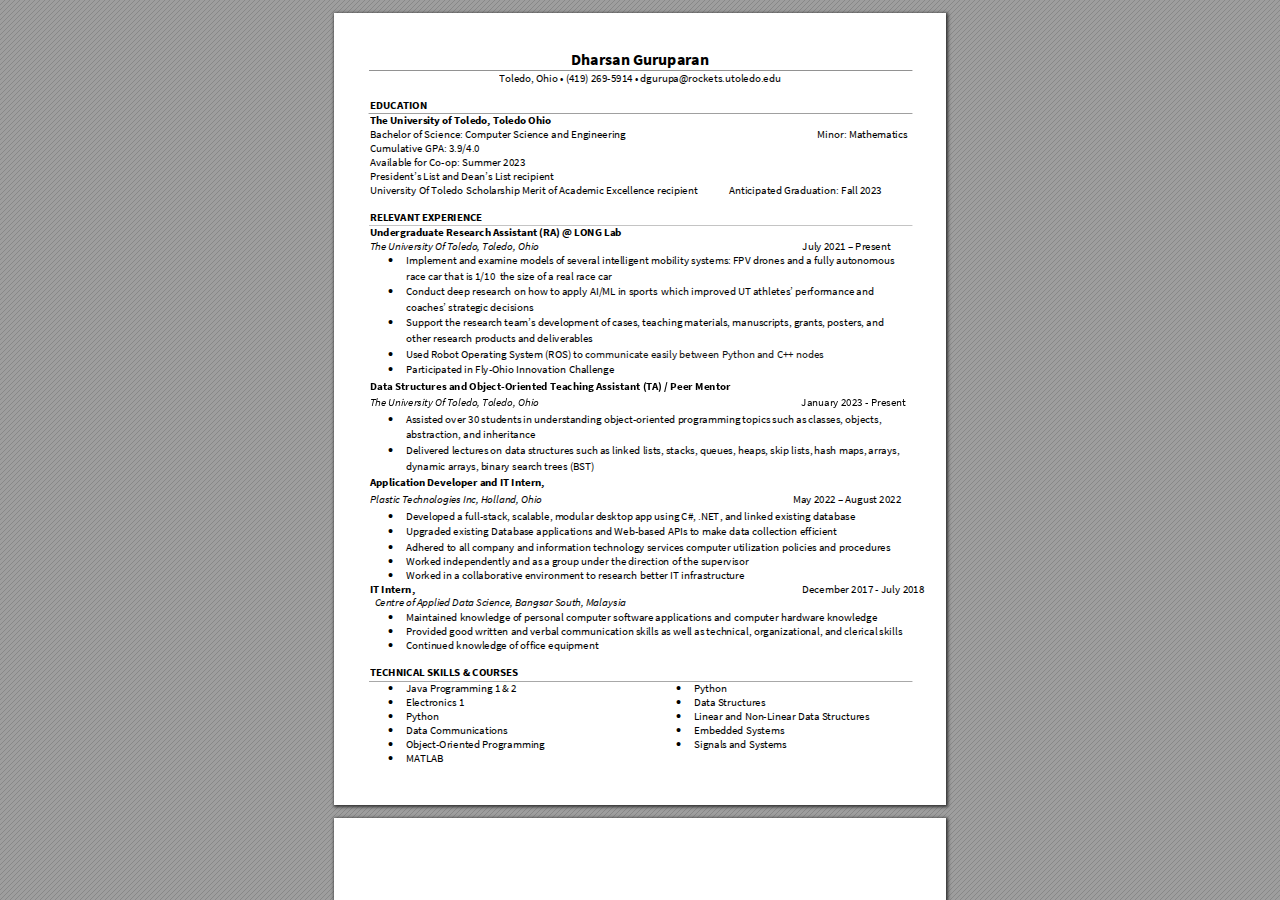
<file: Dharsan_Guruparan___Resume_____.docx.html>
<!DOCTYPE html>
<!-- Created by pdf2htmlEX (https://github.com/pdf2htmlEX/pdf2htmlEX) -->
<html xmlns="http://www.w3.org/1999/xhtml">
<head>
<meta charset="utf-8"/>
<meta name="generator" content="pdf2htmlEX"/>
<meta http-equiv="X-UA-Compatible" content="IE=edge,chrome=1"/>
<style type="text/css">
/*! 
 * Base CSS for pdf2htmlEX
 * Copyright 2012,2013 Lu Wang <coolwanglu@gmail.com> 
 * https://github.com/pdf2htmlEX/pdf2htmlEX/blob/master/share/LICENSE
 */#sidebar{position:absolute;top:0;left:0;bottom:0;width:250px;padding:0;margin:0;overflow:auto}#page-container{position:absolute;top:0;left:0;margin:0;padding:0;border:0}@media screen{#sidebar.opened+#page-container{left:250px}#page-container{bottom:0;right:0;overflow:auto}.loading-indicator{display:none}.loading-indicator.active{display:block;position:absolute;width:64px;height:64px;top:50%;left:50%;margin-top:-32px;margin-left:-32px}.loading-indicator img{position:absolute;top:0;left:0;bottom:0;right:0}}@media print{@page{margin:0}html{margin:0}body{margin:0;-webkit-print-color-adjust:exact}#sidebar{display:none}#page-container{width:auto;height:auto;overflow:visible;background-color:transparent}.d{display:none}}.pf{position:relative;background-color:white;overflow:hidden;margin:0;border:0}.pc{position:absolute;border:0;padding:0;margin:0;top:0;left:0;width:100%;height:100%;overflow:hidden;display:block;transform-origin:0 0;-ms-transform-origin:0 0;-webkit-transform-origin:0 0}.pc.opened{display:block}.bf{position:absolute;border:0;margin:0;top:0;bottom:0;width:100%;height:100%;-ms-user-select:none;-moz-user-select:none;-webkit-user-select:none;user-select:none}.bi{position:absolute;border:0;margin:0;-ms-user-select:none;-moz-user-select:none;-webkit-user-select:none;user-select:none}@media print{.pf{margin:0;box-shadow:none;page-break-after:always;page-break-inside:avoid}@-moz-document url-prefix(){.pf{overflow:visible;border:1px solid #fff}.pc{overflow:visible}}}.c{position:absolute;border:0;padding:0;margin:0;overflow:hidden;display:block}.t{position:absolute;white-space:pre;font-size:1px;transform-origin:0 100%;-ms-transform-origin:0 100%;-webkit-transform-origin:0 100%;unicode-bidi:bidi-override;-moz-font-feature-settings:"liga" 0}.t:after{content:''}.t:before{content:'';display:inline-block}.t span{position:relative;unicode-bidi:bidi-override}._{display:inline-block;color:transparent;z-index:-1}::selection{background:rgba(127,255,255,0.4)}::-moz-selection{background:rgba(127,255,255,0.4)}.pi{display:none}.d{position:absolute;transform-origin:0 100%;-ms-transform-origin:0 100%;-webkit-transform-origin:0 100%}.it{border:0;background-color:rgba(255,255,255,0.0)}.ir:hover{cursor:pointer}</style>
<style type="text/css">
/*! 
 * Fancy styles for pdf2htmlEX
 * Copyright 2012,2013 Lu Wang <coolwanglu@gmail.com> 
 * https://github.com/pdf2htmlEX/pdf2htmlEX/blob/master/share/LICENSE
 */@keyframes fadein{from{opacity:0}to{opacity:1}}@-webkit-keyframes fadein{from{opacity:0}to{opacity:1}}@keyframes swing{0{transform:rotate(0)}10%{transform:rotate(0)}90%{transform:rotate(720deg)}100%{transform:rotate(720deg)}}@-webkit-keyframes swing{0{-webkit-transform:rotate(0)}10%{-webkit-transform:rotate(0)}90%{-webkit-transform:rotate(720deg)}100%{-webkit-transform:rotate(720deg)}}@media screen{#sidebar{background-color:#2f3236;background-image:url("[data-uri]")}#outline{font-family:Georgia,Times,"Times New Roman",serif;font-size:13px;margin:2em 1em}#outline ul{padding:0}#outline li{list-style-type:none;margin:1em 0}#outline li>ul{margin-left:1em}#outline a,#outline a:visited,#outline a:hover,#outline a:active{line-height:1.2;color:#e8e8e8;text-overflow:ellipsis;white-space:nowrap;text-decoration:none;display:block;overflow:hidden;outline:0}#outline a:hover{color:#0cf}#page-container{background-color:#9e9e9e;background-image:url("[data-uri]");-webkit-transition:left 500ms;transition:left 500ms}.pf{margin:13px auto;box-shadow:1px 1px 3px 1px #333;border-collapse:separate}.pc.opened{-webkit-animation:fadein 100ms;animation:fadein 100ms}.loading-indicator.active{-webkit-animation:swing 1.5s ease-in-out .01s infinite alternate none;animation:swing 1.5s ease-in-out .01s infinite alternate none}.checked{background:no-repeat url([data-uri])}}</style>
<style type="text/css">
.ff0{font-family:sans-serif;visibility:hidden;}
@font-face{font-family:ff1;src:url('[data-uri]')format("woff");}.ff1{font-family:ff1;line-height:0.885000;font-style:normal;font-weight:normal;visibility:visible;}
@font-face{font-family:ff2;src:url('[data-uri]')format("woff");}.ff2{font-family:ff2;line-height:0.666504;font-style:normal;font-weight:normal;visibility:visible;}
@font-face{font-family:ff3;src:url('[data-uri]')format("woff");}.ff3{font-family:ff3;line-height:0.956000;font-style:normal;font-weight:normal;visibility:visible;}
@font-face{font-family:ff4;src:url('[data-uri]')format("woff");}.ff4{font-family:ff4;line-height:0.666504;font-style:normal;font-weight:normal;visibility:visible;}
@font-face{font-family:ff5;src:url('[data-uri]')format("woff");}.ff5{font-family:ff5;line-height:0.946000;font-style:normal;font-weight:normal;visibility:visible;}
@font-face{font-family:ff6;src:url('[data-uri]')format("woff");}.ff6{font-family:ff6;line-height:0.948000;font-style:normal;font-weight:normal;visibility:visible;}
@font-face{font-family:ff7;src:url('[data-uri]')format("woff");}.ff7{font-family:ff7;line-height:0.666504;font-style:normal;font-weight:normal;visibility:visible;}
@font-face{font-family:ff8;src:url('[data-uri]')format("woff");}.ff8{font-family:ff8;line-height:0.666504;font-style:normal;font-weight:normal;visibility:visible;}
.m0{transform:matrix(0.250000,0.000000,0.000000,0.250000,0,0);-ms-transform:matrix(0.250000,0.000000,0.000000,0.250000,0,0);-webkit-transform:matrix(0.250000,0.000000,0.000000,0.250000,0,0);}
.v0{vertical-align:0.000000px;}
.ls8{letter-spacing:-0.180096px;}
.ls1a{letter-spacing:-0.132480px;}
.ls1d{letter-spacing:-0.123648px;}
.lse{letter-spacing:-0.119232px;}
.ls14{letter-spacing:-0.114816px;}
.ls1b{letter-spacing:-0.110400px;}
.ls15{letter-spacing:-0.105984px;}
.ls13{letter-spacing:-0.101568px;}
.lsc{letter-spacing:-0.097152px;}
.ls10{letter-spacing:-0.092736px;}
.lsb{letter-spacing:-0.088320px;}
.ls9{letter-spacing:-0.083904px;}
.lsa{letter-spacing:-0.079488px;}
.ls18{letter-spacing:-0.075072px;}
.ls16{letter-spacing:-0.070656px;}
.ls12{letter-spacing:-0.066240px;}
.lsf{letter-spacing:-0.057408px;}
.ls1c{letter-spacing:-0.052992px;}
.ls19{letter-spacing:-0.048576px;}
.ls17{letter-spacing:-0.044160px;}
.ls11{letter-spacing:-0.039744px;}
.lsd{letter-spacing:-0.030912px;}
.ls7{letter-spacing:0.000000px;}
.ls6{letter-spacing:39.484800px;}
.ls4{letter-spacing:39.485184px;}
.ls3{letter-spacing:76.772160px;}
.ls2{letter-spacing:116.613120px;}
.ls1{letter-spacing:135.168000px;}
.ls5{letter-spacing:135.521280px;}
.ls0{letter-spacing:604.104384px;}
.sc_{text-shadow:none;}
.sc0{text-shadow:-0.015em 0 transparent,0 0.015em transparent,0.015em 0 transparent,0 -0.015em  transparent;}
@media screen and (-webkit-min-device-pixel-ratio:0){
.sc_{-webkit-text-stroke:0px transparent;}
.sc0{-webkit-text-stroke:0.015em transparent;text-shadow:none;}
}
.ws0{word-spacing:-12.864000px;}
.ws1{word-spacing:-12.683904px;}
.ws2{word-spacing:-8.832000px;}
.ws6{word-spacing:-8.792256px;}
.ws13{word-spacing:-8.783424px;}
.ws11{word-spacing:-8.779008px;}
.ws4{word-spacing:-8.774592px;}
.ws14{word-spacing:-8.765760px;}
.wsa{word-spacing:-8.761344px;}
.wsd{word-spacing:-8.756928px;}
.wse{word-spacing:-8.752512px;}
.ws8{word-spacing:-8.748096px;}
.ws3{word-spacing:-8.743680px;}
.ws5{word-spacing:-8.739264px;}
.ws12{word-spacing:-8.734848px;}
.ws7{word-spacing:-8.730432px;}
.ws19{word-spacing:-8.726016px;}
.ws10{word-spacing:-8.721600px;}
.ws9{word-spacing:-8.717184px;}
.ws1a{word-spacing:-8.712768px;}
.ws15{word-spacing:-8.708352px;}
.wsf{word-spacing:-8.699520px;}
.ws18{word-spacing:-8.438976px;}
.ws16{word-spacing:-8.399232px;}
.wsb{word-spacing:-8.377152px;}
.ws17{word-spacing:-8.363904px;}
.wsc{word-spacing:-0.044160px;}
.ws1b{word-spacing:0.000000px;}
._5{margin-left:-134.601888px;}
._e{margin-left:-132.175104px;}
._6{margin-left:-112.225632px;}
._4{margin-left:-61.607616px;}
._9{margin-left:-37.830048px;}
._a{margin-left:-36.662976px;}
._1{margin-left:-17.368992px;}
._0{width:1.059840px;}
._d{width:2.811744px;}
._8{width:5.286048px;}
._3{width:89.404032px;}
._b{width:121.651104px;}
._2{width:127.095936px;}
._7{width:130.619040px;}
._c{width:135.167712px;}
.fc1{color:rgb(17,17,17);}
.fc0{color:rgb(0,0,0);}
.fs1{font-size:44.160000px;}
.fs0{font-size:64.320000px;}
.y0{bottom:-0.500000px;}
.y30{bottom:42.489400px;}
.y31{bottom:42.729400px;}
.y2f{bottom:56.649400px;}
.y2e{bottom:70.569400px;}
.y2d{bottom:84.729400px;}
.y2c{bottom:98.649400px;}
.y2b{bottom:112.809400px;}
.y2a{bottom:128.169400px;}
.y29{bottom:142.089400px;}
.y28{bottom:156.009400px;}
.y27{bottom:170.169400px;}
.y26{bottom:184.089400px;}
.y25{bottom:198.249400px;}
.y24{bottom:211.929400px;}
.y23{bottom:225.849400px;}
.y22{bottom:240.009400px;}
.y21{bottom:253.929400px;}
.y20{bottom:269.529400px;}
.y1f{bottom:285.129400px;}
.y1e{bottom:301.929400px;}
.y1d{bottom:318.489400px;}
.y1c{bottom:335.049400px;}
.y1b{bottom:350.649400px;}
.y1a{bottom:366.249400px;}
.y19{bottom:381.609400px;}
.y18{bottom:398.409400px;}
.y17{bottom:414.969400px;}
.y16{bottom:431.529400px;}
.y15{bottom:447.129400px;}
.y14{bottom:462.969400px;}
.y13{bottom:478.329400px;}
.y12{bottom:493.929400px;}
.y11{bottom:509.529400px;}
.y10{bottom:525.129400px;}
.yf{bottom:540.489400px;}
.ye{bottom:554.649400px;}
.yd{bottom:568.569400px;}
.yc{bottom:583.689400px;}
.yb{bottom:597.369400px;}
.ya{bottom:611.049400px;}
.y9{bottom:624.969400px;}
.y8{bottom:638.649400px;}
.y7{bottom:652.569400px;}
.y6{bottom:666.489400px;}
.y5{bottom:680.169400px;}
.y4{bottom:695.529400px;}
.y3{bottom:709.449400px;}
.y33{bottom:717.369400px;}
.y2{bottom:723.129400px;}
.y1{bottom:739.689400px;}
.y32{bottom:744.729400px;}
.h5{height:29.432813px;}
.h3{height:32.325120px;}
.h4{height:32.457600px;}
.h2{height:45.088320px;}
.h0{height:792.000000px;}
.h1{height:792.500000px;}
.w0{width:612.000000px;}
.w1{width:612.500000px;}
.x0{left:0.000000px;}
.x3{left:35.720672px;}
.x4{left:54.470600px;}
.x5{left:72.470672px;}
.x2{left:164.992160px;}
.x1{left:237.335432px;}
.x7{left:324.470600px;}
.x6{left:342.470600px;}
@media print{
.v0{vertical-align:0.000000pt;}
.ls8{letter-spacing:-0.240128pt;}
.ls1a{letter-spacing:-0.176640pt;}
.ls1d{letter-spacing:-0.164864pt;}
.lse{letter-spacing:-0.158976pt;}
.ls14{letter-spacing:-0.153088pt;}
.ls1b{letter-spacing:-0.147200pt;}
.ls15{letter-spacing:-0.141312pt;}
.ls13{letter-spacing:-0.135424pt;}
.lsc{letter-spacing:-0.129536pt;}
.ls10{letter-spacing:-0.123648pt;}
.lsb{letter-spacing:-0.117760pt;}
.ls9{letter-spacing:-0.111872pt;}
.lsa{letter-spacing:-0.105984pt;}
.ls18{letter-spacing:-0.100096pt;}
.ls16{letter-spacing:-0.094208pt;}
.ls12{letter-spacing:-0.088320pt;}
.lsf{letter-spacing:-0.076544pt;}
.ls1c{letter-spacing:-0.070656pt;}
.ls19{letter-spacing:-0.064768pt;}
.ls17{letter-spacing:-0.058880pt;}
.ls11{letter-spacing:-0.052992pt;}
.lsd{letter-spacing:-0.041216pt;}
.ls7{letter-spacing:0.000000pt;}
.ls6{letter-spacing:52.646400pt;}
.ls4{letter-spacing:52.646912pt;}
.ls3{letter-spacing:102.362880pt;}
.ls2{letter-spacing:155.484160pt;}
.ls1{letter-spacing:180.224000pt;}
.ls5{letter-spacing:180.695040pt;}
.ls0{letter-spacing:805.472512pt;}
.ws0{word-spacing:-17.152000pt;}
.ws1{word-spacing:-16.911872pt;}
.ws2{word-spacing:-11.776000pt;}
.ws6{word-spacing:-11.723008pt;}
.ws13{word-spacing:-11.711232pt;}
.ws11{word-spacing:-11.705344pt;}
.ws4{word-spacing:-11.699456pt;}
.ws14{word-spacing:-11.687680pt;}
.wsa{word-spacing:-11.681792pt;}
.wsd{word-spacing:-11.675904pt;}
.wse{word-spacing:-11.670016pt;}
.ws8{word-spacing:-11.664128pt;}
.ws3{word-spacing:-11.658240pt;}
.ws5{word-spacing:-11.652352pt;}
.ws12{word-spacing:-11.646464pt;}
.ws7{word-spacing:-11.640576pt;}
.ws19{word-spacing:-11.634688pt;}
.ws10{word-spacing:-11.628800pt;}
.ws9{word-spacing:-11.622912pt;}
.ws1a{word-spacing:-11.617024pt;}
.ws15{word-spacing:-11.611136pt;}
.wsf{word-spacing:-11.599360pt;}
.ws18{word-spacing:-11.251968pt;}
.ws16{word-spacing:-11.198976pt;}
.wsb{word-spacing:-11.169536pt;}
.ws17{word-spacing:-11.151872pt;}
.wsc{word-spacing:-0.058880pt;}
.ws1b{word-spacing:0.000000pt;}
._5{margin-left:-179.469184pt;}
._e{margin-left:-176.233472pt;}
._6{margin-left:-149.634176pt;}
._4{margin-left:-82.143488pt;}
._9{margin-left:-50.440064pt;}
._a{margin-left:-48.883968pt;}
._1{margin-left:-23.158656pt;}
._0{width:1.413120pt;}
._d{width:3.748992pt;}
._8{width:7.048064pt;}
._3{width:119.205376pt;}
._b{width:162.201472pt;}
._2{width:169.461248pt;}
._7{width:174.158720pt;}
._c{width:180.223616pt;}
.fs1{font-size:58.880000pt;}
.fs0{font-size:85.760000pt;}
.y0{bottom:-0.666667pt;}
.y30{bottom:56.652533pt;}
.y31{bottom:56.972533pt;}
.y2f{bottom:75.532533pt;}
.y2e{bottom:94.092533pt;}
.y2d{bottom:112.972533pt;}
.y2c{bottom:131.532533pt;}
.y2b{bottom:150.412533pt;}
.y2a{bottom:170.892533pt;}
.y29{bottom:189.452533pt;}
.y28{bottom:208.012533pt;}
.y27{bottom:226.892533pt;}
.y26{bottom:245.452533pt;}
.y25{bottom:264.332533pt;}
.y24{bottom:282.572533pt;}
.y23{bottom:301.132533pt;}
.y22{bottom:320.012533pt;}
.y21{bottom:338.572533pt;}
.y20{bottom:359.372533pt;}
.y1f{bottom:380.172533pt;}
.y1e{bottom:402.572533pt;}
.y1d{bottom:424.652533pt;}
.y1c{bottom:446.732533pt;}
.y1b{bottom:467.532533pt;}
.y1a{bottom:488.332533pt;}
.y19{bottom:508.812533pt;}
.y18{bottom:531.212533pt;}
.y17{bottom:553.292533pt;}
.y16{bottom:575.372533pt;}
.y15{bottom:596.172533pt;}
.y14{bottom:617.292533pt;}
.y13{bottom:637.772533pt;}
.y12{bottom:658.572533pt;}
.y11{bottom:679.372533pt;}
.y10{bottom:700.172533pt;}
.yf{bottom:720.652533pt;}
.ye{bottom:739.532533pt;}
.yd{bottom:758.092533pt;}
.yc{bottom:778.252533pt;}
.yb{bottom:796.492533pt;}
.ya{bottom:814.732533pt;}
.y9{bottom:833.292533pt;}
.y8{bottom:851.532533pt;}
.y7{bottom:870.092533pt;}
.y6{bottom:888.652533pt;}
.y5{bottom:906.892533pt;}
.y4{bottom:927.372533pt;}
.y3{bottom:945.932533pt;}
.y33{bottom:956.492533pt;}
.y2{bottom:964.172533pt;}
.y1{bottom:986.252533pt;}
.y32{bottom:992.972533pt;}
.h5{height:39.243750pt;}
.h3{height:43.100160pt;}
.h4{height:43.276800pt;}
.h2{height:60.117760pt;}
.h0{height:1056.000000pt;}
.h1{height:1056.666667pt;}
.w0{width:816.000000pt;}
.w1{width:816.666667pt;}
.x0{left:0.000000pt;}
.x3{left:47.627563pt;}
.x4{left:72.627467pt;}
.x5{left:96.627563pt;}
.x2{left:219.989547pt;}
.x1{left:316.447243pt;}
.x7{left:432.627467pt;}
.x6{left:456.627467pt;}
}
</style>
<script>
/*
 Copyright 2012 Mozilla Foundation 
 Copyright 2013 Lu Wang <coolwanglu@gmail.com>
 Apachine License Version 2.0 
*/
(function(){function b(a,b,e,f){var c=(a.className||"").split(/\s+/g);""===c[0]&&c.shift();var d=c.indexOf(b);0>d&&e&&c.push(b);0<=d&&f&&c.splice(d,1);a.className=c.join(" ");return 0<=d}if(!("classList"in document.createElement("div"))){var e={add:function(a){b(this.element,a,!0,!1)},contains:function(a){return b(this.element,a,!1,!1)},remove:function(a){b(this.element,a,!1,!0)},toggle:function(a){b(this.element,a,!0,!0)}};Object.defineProperty(HTMLElement.prototype,"classList",{get:function(){if(this._classList)return this._classList;
var a=Object.create(e,{element:{value:this,writable:!1,enumerable:!0}});Object.defineProperty(this,"_classList",{value:a,writable:!1,enumerable:!1});return a},enumerable:!0})}})();
</script>
<script>
(function(){/*
 pdf2htmlEX.js: Core UI functions for pdf2htmlEX 
 Copyright 2012,2013 Lu Wang <coolwanglu@gmail.com> and other contributors 
 https://github.com/pdf2htmlEX/pdf2htmlEX/blob/master/share/LICENSE 
*/
var pdf2htmlEX=window.pdf2htmlEX=window.pdf2htmlEX||{},CSS_CLASS_NAMES={page_frame:"pf",page_content_box:"pc",page_data:"pi",background_image:"bi",link:"l",input_radio:"ir",__dummy__:"no comma"},DEFAULT_CONFIG={container_id:"page-container",sidebar_id:"sidebar",outline_id:"outline",loading_indicator_cls:"loading-indicator",preload_pages:3,render_timeout:100,scale_step:0.9,key_handler:!0,hashchange_handler:!0,view_history_handler:!0,__dummy__:"no comma"},EPS=1E-6;
function invert(a){var b=a[0]*a[3]-a[1]*a[2];return[a[3]/b,-a[1]/b,-a[2]/b,a[0]/b,(a[2]*a[5]-a[3]*a[4])/b,(a[1]*a[4]-a[0]*a[5])/b]}function transform(a,b){return[a[0]*b[0]+a[2]*b[1]+a[4],a[1]*b[0]+a[3]*b[1]+a[5]]}function get_page_number(a){return parseInt(a.getAttribute("data-page-no"),16)}function disable_dragstart(a){for(var b=0,c=a.length;b<c;++b)a[b].addEventListener("dragstart",function(){return!1},!1)}
function clone_and_extend_objs(a){for(var b={},c=0,e=arguments.length;c<e;++c){var h=arguments[c],d;for(d in h)h.hasOwnProperty(d)&&(b[d]=h[d])}return b}
function Page(a){if(a){this.shown=this.loaded=!1;this.page=a;this.num=get_page_number(a);this.original_height=a.clientHeight;this.original_width=a.clientWidth;var b=a.getElementsByClassName(CSS_CLASS_NAMES.page_content_box)[0];b&&(this.content_box=b,this.original_scale=this.cur_scale=this.original_height/b.clientHeight,this.page_data=JSON.parse(a.getElementsByClassName(CSS_CLASS_NAMES.page_data)[0].getAttribute("data-data")),this.ctm=this.page_data.ctm,this.ictm=invert(this.ctm),this.loaded=!0)}}
Page.prototype={hide:function(){this.loaded&&this.shown&&(this.content_box.classList.remove("opened"),this.shown=!1)},show:function(){this.loaded&&!this.shown&&(this.content_box.classList.add("opened"),this.shown=!0)},rescale:function(a){this.cur_scale=0===a?this.original_scale:a;this.loaded&&(a=this.content_box.style,a.msTransform=a.webkitTransform=a.transform="scale("+this.cur_scale.toFixed(3)+")");a=this.page.style;a.height=this.original_height*this.cur_scale+"px";a.width=this.original_width*this.cur_scale+
"px"},view_position:function(){var a=this.page,b=a.parentNode;return[b.scrollLeft-a.offsetLeft-a.clientLeft,b.scrollTop-a.offsetTop-a.clientTop]},height:function(){return this.page.clientHeight},width:function(){return this.page.clientWidth}};function Viewer(a){this.config=clone_and_extend_objs(DEFAULT_CONFIG,0<arguments.length?a:{});this.pages_loading=[];this.init_before_loading_content();var b=this;document.addEventListener("DOMContentLoaded",function(){b.init_after_loading_content()},!1)}
Viewer.prototype={scale:1,cur_page_idx:0,first_page_idx:0,init_before_loading_content:function(){this.pre_hide_pages()},initialize_radio_button:function(){for(var a=document.getElementsByClassName(CSS_CLASS_NAMES.input_radio),b=0;b<a.length;b++)a[b].addEventListener("click",function(){this.classList.toggle("checked")})},init_after_loading_content:function(){this.sidebar=document.getElementById(this.config.sidebar_id);this.outline=document.getElementById(this.config.outline_id);this.container=document.getElementById(this.config.container_id);
this.loading_indicator=document.getElementsByClassName(this.config.loading_indicator_cls)[0];for(var a=!0,b=this.outline.childNodes,c=0,e=b.length;c<e;++c)if("ul"===b[c].nodeName.toLowerCase()){a=!1;break}a||this.sidebar.classList.add("opened");this.find_pages();if(0!=this.pages.length){disable_dragstart(document.getElementsByClassName(CSS_CLASS_NAMES.background_image));this.config.key_handler&&this.register_key_handler();var h=this;this.config.hashchange_handler&&window.addEventListener("hashchange",
function(a){h.navigate_to_dest(document.location.hash.substring(1))},!1);this.config.view_history_handler&&window.addEventListener("popstate",function(a){a.state&&h.navigate_to_dest(a.state)},!1);this.container.addEventListener("scroll",function(){h.update_page_idx();h.schedule_render(!0)},!1);[this.container,this.outline].forEach(function(a){a.addEventListener("click",h.link_handler.bind(h),!1)});this.initialize_radio_button();this.render()}},find_pages:function(){for(var a=[],b={},c=this.container.childNodes,
e=0,h=c.length;e<h;++e){var d=c[e];d.nodeType===Node.ELEMENT_NODE&&d.classList.contains(CSS_CLASS_NAMES.page_frame)&&(d=new Page(d),a.push(d),b[d.num]=a.length-1)}this.pages=a;this.page_map=b},load_page:function(a,b,c){var e=this.pages;if(!(a>=e.length||(e=e[a],e.loaded||this.pages_loading[a]))){var e=e.page,h=e.getAttribute("data-page-url");if(h){this.pages_loading[a]=!0;var d=e.getElementsByClassName(this.config.loading_indicator_cls)[0];"undefined"===typeof d&&(d=this.loading_indicator.cloneNode(!0),
d.classList.add("active"),e.appendChild(d));var f=this,g=new XMLHttpRequest;g.open("GET",h,!0);g.onload=function(){if(200===g.status||0===g.status){var b=document.createElement("div");b.innerHTML=g.responseText;for(var d=null,b=b.childNodes,e=0,h=b.length;e<h;++e){var p=b[e];if(p.nodeType===Node.ELEMENT_NODE&&p.classList.contains(CSS_CLASS_NAMES.page_frame)){d=p;break}}b=f.pages[a];f.container.replaceChild(d,b.page);b=new Page(d);f.pages[a]=b;b.hide();b.rescale(f.scale);disable_dragstart(d.getElementsByClassName(CSS_CLASS_NAMES.background_image));
f.schedule_render(!1);c&&c(b)}delete f.pages_loading[a]};g.send(null)}void 0===b&&(b=this.config.preload_pages);0<--b&&(f=this,setTimeout(function(){f.load_page(a+1,b)},0))}},pre_hide_pages:function(){var a="@media screen{."+CSS_CLASS_NAMES.page_content_box+"{display:none;}}",b=document.createElement("style");b.styleSheet?b.styleSheet.cssText=a:b.appendChild(document.createTextNode(a));document.head.appendChild(b)},render:function(){for(var a=this.container,b=a.scrollTop,c=a.clientHeight,a=b-c,b=
b+c+c,c=this.pages,e=0,h=c.length;e<h;++e){var d=c[e],f=d.page,g=f.offsetTop+f.clientTop,f=g+f.clientHeight;g<=b&&f>=a?d.loaded?d.show():this.load_page(e):d.hide()}},update_page_idx:function(){var a=this.pages,b=a.length;if(!(2>b)){for(var c=this.container,e=c.scrollTop,c=e+c.clientHeight,h=-1,d=b,f=d-h;1<f;){var g=h+Math.floor(f/2),f=a[g].page;f.offsetTop+f.clientTop+f.clientHeight>=e?d=g:h=g;f=d-h}this.first_page_idx=d;for(var g=h=this.cur_page_idx,k=0;d<b;++d){var f=a[d].page,l=f.offsetTop+f.clientTop,
f=f.clientHeight;if(l>c)break;f=(Math.min(c,l+f)-Math.max(e,l))/f;if(d===h&&Math.abs(f-1)<=EPS){g=h;break}f>k&&(k=f,g=d)}this.cur_page_idx=g}},schedule_render:function(a){if(void 0!==this.render_timer){if(!a)return;clearTimeout(this.render_timer)}var b=this;this.render_timer=setTimeout(function(){delete b.render_timer;b.render()},this.config.render_timeout)},register_key_handler:function(){var a=this;window.addEventListener("DOMMouseScroll",function(b){if(b.ctrlKey){b.preventDefault();var c=a.container,
e=c.getBoundingClientRect(),c=[b.clientX-e.left-c.clientLeft,b.clientY-e.top-c.clientTop];a.rescale(Math.pow(a.config.scale_step,b.detail),!0,c)}},!1);window.addEventListener("keydown",function(b){var c=!1,e=b.ctrlKey||b.metaKey,h=b.altKey;switch(b.keyCode){case 61:case 107:case 187:e&&(a.rescale(1/a.config.scale_step,!0),c=!0);break;case 173:case 109:case 189:e&&(a.rescale(a.config.scale_step,!0),c=!0);break;case 48:e&&(a.rescale(0,!1),c=!0);break;case 33:h?a.scroll_to(a.cur_page_idx-1):a.container.scrollTop-=
a.container.clientHeight;c=!0;break;case 34:h?a.scroll_to(a.cur_page_idx+1):a.container.scrollTop+=a.container.clientHeight;c=!0;break;case 35:a.container.scrollTop=a.container.scrollHeight;c=!0;break;case 36:a.container.scrollTop=0,c=!0}c&&b.preventDefault()},!1)},rescale:function(a,b,c){var e=this.scale;this.scale=a=0===a?1:b?e*a:a;c||(c=[0,0]);b=this.container;c[0]+=b.scrollLeft;c[1]+=b.scrollTop;for(var h=this.pages,d=h.length,f=this.first_page_idx;f<d;++f){var g=h[f].page;if(g.offsetTop+g.clientTop>=
c[1])break}g=f-1;0>g&&(g=0);var g=h[g].page,k=g.clientWidth,f=g.clientHeight,l=g.offsetLeft+g.clientLeft,m=c[0]-l;0>m?m=0:m>k&&(m=k);k=g.offsetTop+g.clientTop;c=c[1]-k;0>c?c=0:c>f&&(c=f);for(f=0;f<d;++f)h[f].rescale(a);b.scrollLeft+=m/e*a+g.offsetLeft+g.clientLeft-m-l;b.scrollTop+=c/e*a+g.offsetTop+g.clientTop-c-k;this.schedule_render(!0)},fit_width:function(){var a=this.cur_page_idx;this.rescale(this.container.clientWidth/this.pages[a].width(),!0);this.scroll_to(a)},fit_height:function(){var a=this.cur_page_idx;
this.rescale(this.container.clientHeight/this.pages[a].height(),!0);this.scroll_to(a)},get_containing_page:function(a){for(;a;){if(a.nodeType===Node.ELEMENT_NODE&&a.classList.contains(CSS_CLASS_NAMES.page_frame)){a=get_page_number(a);var b=this.page_map;return a in b?this.pages[b[a]]:null}a=a.parentNode}return null},link_handler:function(a){var b=a.target,c=b.getAttribute("data-dest-detail");if(c){if(this.config.view_history_handler)try{var e=this.get_current_view_hash();window.history.replaceState(e,
"","#"+e);window.history.pushState(c,"","#"+c)}catch(h){}this.navigate_to_dest(c,this.get_containing_page(b));a.preventDefault()}},navigate_to_dest:function(a,b){try{var c=JSON.parse(a)}catch(e){return}if(c instanceof Array){var h=c[0],d=this.page_map;if(h in d){for(var f=d[h],h=this.pages[f],d=2,g=c.length;d<g;++d){var k=c[d];if(null!==k&&"number"!==typeof k)return}for(;6>c.length;)c.push(null);var g=b||this.pages[this.cur_page_idx],d=g.view_position(),d=transform(g.ictm,[d[0],g.height()-d[1]]),
g=this.scale,l=[0,0],m=!0,k=!1,n=this.scale;switch(c[1]){case "XYZ":l=[null===c[2]?d[0]:c[2]*n,null===c[3]?d[1]:c[3]*n];g=c[4];if(null===g||0===g)g=this.scale;k=!0;break;case "Fit":case "FitB":l=[0,0];k=!0;break;case "FitH":case "FitBH":l=[0,null===c[2]?d[1]:c[2]*n];k=!0;break;case "FitV":case "FitBV":l=[null===c[2]?d[0]:c[2]*n,0];k=!0;break;case "FitR":l=[c[2]*n,c[5]*n],m=!1,k=!0}if(k){this.rescale(g,!1);var p=this,c=function(a){l=transform(a.ctm,l);m&&(l[1]=a.height()-l[1]);p.scroll_to(f,l)};h.loaded?
c(h):(this.load_page(f,void 0,c),this.scroll_to(f))}}}},scroll_to:function(a,b){var c=this.pages;if(!(0>a||a>=c.length)){c=c[a].view_position();void 0===b&&(b=[0,0]);var e=this.container;e.scrollLeft+=b[0]-c[0];e.scrollTop+=b[1]-c[1]}},get_current_view_hash:function(){var a=[],b=this.pages[this.cur_page_idx];a.push(b.num);a.push("XYZ");var c=b.view_position(),c=transform(b.ictm,[c[0],b.height()-c[1]]);a.push(c[0]/this.scale);a.push(c[1]/this.scale);a.push(this.scale);return JSON.stringify(a)}};
pdf2htmlEX.Viewer=Viewer;})();
</script>
<script>
try{
pdf2htmlEX.defaultViewer = new pdf2htmlEX.Viewer({});
}catch(e){}
</script>
<title></title>
</head>
<body>
<div id="sidebar">
<div id="outline">
</div>
</div>
<div id="page-container">
<div id="pf1" class="pf w0 h0" data-page-no="1"><div class="pc pc1 w0 h0"><img class="bi x0 y0 w1 h1" alt="" src="[data-uri]"/><div class="t m0 x1 h2 y1 ff1 fs0 fc0 sc0 ls7 ws0">D<span class="ls8 ws1">harsan</span><span class="ws1b"> G<span class="ls8 ws1">uruparan</span><span class="ff2"> </span></span></div><div class="t m0 x2 h3 y2 ff3 fs1 fc0 sc0 ls9 ws1b">Toledo, Ohio • (419) 269<span class="ls7 ws2">-</span><span class="lsa">5914 • dgurupa@rockets<span class="ls7 ws2">.<span class="lsb ws3">utoledo.edu</span><span class="ff4 ws1b"> </span></span></span></div><div class="t m0 x3 h4 y3 ff5 fs1 fc0 sc0 ls7 ws1b"> </div><div class="t m0 x3 h4 y4 ff5 fs1 fc0 sc0 lsb ws3">EDUCATION<span class="ff4 ls7 ws1b"> </span></div><div class="t m0 x3 h4 y5 ff5 fs1 fc0 sc0 lsb ws1b">The University of Toledo, Toledo Ohio<span class="ls0"> <span class="ff4 ls7"> </span></span></div><div class="t m0 x3 h3 y6 ff3 fs1 fc0 sc0 lsc ws1b">Bachelor of Science: Computer Science and <span class="_ _0"></span>Engineering<span class="ls1"> <span class="_ _1"></span>    <span class="lsd">       <span class="lse">Minor: Mathematics<span class="ff4 ls7"> </span></span></span></span></div><div class="t m0 x3 h3 y7 ff3 fs1 fc0 sc0 ls7 ws2">C<span class="lsb ws1b">umulative <span class="lsc">GPA: 3.</span></span>9<span class="lsf ws4">/4.0</span><span class="ws1b"> <span class="_ _2"> </span> </span></div><div class="t m0 x3 h3 y8 ff3 fs1 fc0 sc0 lsb ws1b">Available for <span class="ls10 ws5">Co<span class="ls7 ws2">-</span></span>op: Summer 2023<span class="ls7"> <span class="_ _3"> </span> </span></div><div class="t m0 x3 h3 y9 ff3 fs1 fc0 sc0 ls10 ws5">Pres<span class="ls11 ws6">ident<span class="ls7 ws2">’<span class="ls12 ws1b">s <span class="lsa">List and Dean</span></span>’<span class="ls12 ws1b">s <span class="lsa">List rec</span></span></span>ipi<span class="lsa ws1b">ent <span class="ls7"> </span></span></span></div><div class="t m0 x3 h3 ya ff3 fs1 fc0 sc0 ls13 ws7">Univer<span class="ls12 ws1b">sity Of <span class="ls9 ws8">Toledo</span><span class="ls7"> <span class="lsb">Scholarship <span class="ls14 ws9">Mer</span><span class="ls11">it of Ac</span></span><span class="ws2">a</span><span class="lsb">demic Excell<span class="lsa">ence recipient<span class="ls2"> </span></span>Anticipated Graduat<span class="_ _0"></span>ion:</span> <span class="lsa">Fall 2023</span> </span></span></div><div class="t m0 x3 h3 yb ff3 fs1 fc0 sc0 ls1 ws1b">    <span class="lsd">       </span> <span class="_ _4"></span>        <span class="ff4 ls7"> </span></div><div class="t m0 x3 h4 yc ff5 fs1 fc0 sc0 ls7 ws2">R<span class="lsb ws1b">ELEVANT EXPERIENCE<span class="ff4 ls7"> </span></span></div><div class="t m0 x3 h4 yd ff5 fs1 fc0 sc0 ls15 ws1b">Undergraduate Research <span class="ls10 ws5">Assi<span class="ls16 wsa">stant</span></span><span class="ls7"> <span class="lsf">(RA) </span>@ <span class="ls9">LONG Lab</span> </span></div><div class="t m0 x3 h4 ye ff6 fs1 fc0 sc0 ls9 ws1b">The University Of Toledo, Toledo<span class="ls7">, <span class="ls13 wsb">Ohio</span><span class="ff5 ls1"> <span class="_ _5"></span> <span class="_ _6"></span>     <span class="lsd">                       <span class="ls3"> <span class="ff3 lsa">July 2021 <span class="ls7">– <span class="ls10 ws5">Present</span><span class="ff5"> </span></span></span></span></span></span></span></div><div class="t m0 x4 h3 yf ff7 fs1 fc0 sc0 ls7 wsc">•<span class="ff8 ls4 ws1b"> <span class="ff3 ls17">Implement and exam<span class="ls11">ine m<span class="lsb ws3">od</span><span class="lsa">els of se<span class="ls18 wsd">ver</span>al intelligent mobility system<span class="ls7">s: </span>FPV drones and <span class="ls7">a <span class="ls19">fully autonomous </span></span></span></span></span></span></div><div class="t m0 x5 h3 y10 ff3 fs1 fc0 sc0 lsf ws1b">race car that is 1/10  the size of a real race car<span class="ls7"> </span></div><div class="t m0 x4 h3 y11 ff7 fs1 fc0 sc0 ls7 wsc">•<span class="ff8 ls4 ws1b"> </span><span class="ff3 ws2">C<span class="lsb ws1b">onduct deep research on how to apply AI/ML in sport<span class="ls12">s  wh<span class="ls11">ich im</span></span></span>p<span class="lsf ws1b">roved UT athletes<span class="ls7">’ <span class="lsb ws3">perfor</span><span class="ls1a">mance and </span></span></span></span></div><div class="t m0 x5 h3 y12 ff3 fs1 fc0 sc0 ls18 wsd">co<span class="lsa wse">ac<span class="lsb ws3">hes<span class="ls7 ws1b">’ <span class="ls12">strategic decisions</span> </span></span></span></div><div class="t m0 x4 h3 y13 ff7 fs1 fc0 sc0 ls7 wsc">•<span class="ff8 ls4 ws1b"> <span class="ff3 lsb">Support the re<span class="ls12">search t<span class="lsa wse">eam<span class="ls7 ws2">’</span></span>s development of cases<span class="ls11">, te<span class="lsa">aching mate<span class="ls7 ws2">r</span></span><span class="ws6">ial</span></span>s, <span class="ls1a wsf">manuscripts</span><span class="ls11">, grants, poster</span>s, and </span></span></span></div><div class="t m0 x5 h3 y14 ff3 fs1 fc0 sc0 lsb ws1b">other res<span class="lsa">earch product<span class="ls12">s </span><span class="wse">and</span><span class="ls7"> </span></span><span class="ws3">deli<span class="ls18 wsd">verables</span></span><span class="ls7">  </span></div><div class="t m0 x4 h3 y15 ff7 fs1 fc0 sc0 ls7 wsc">•<span class="ff8 ls4 ws1b"> <span class="ff3 ls13">Used Robot Operating System (ROS) to c<span class="_ _0"></span><span class="fc1 lsb">ommunicate easily between Python and C++ nodes</span><span class="ls7"> </span></span></span></div><div class="t m0 x4 h3 y16 ff7 fs1 fc0 sc0 ls7 wsc">•<span class="ff8 ls4 ws1b"> <span class="ff3 ls10">Participated in Fly<span class="ls7 ws2">-</span><span class="ls15">Ohio Inno<span class="ls18">vation Challenge <span class="ls7"> </span></span></span></span></span></div><div class="t m0 x3 h4 y17 ff5 fs1 fc0 sc0 ls13 ws1b">Data Str<span class="ls10 ws5">ucture</span><span class="ls16">s and <span class="ls1b ws10">Object<span class="ls7 ws2">-</span>Oriented</span><span class="ls7"> <span class="lsb">Teaching <span class="ls10 ws5">Assist<span class="_ _0"></span>ant</span></span> <span class="lsf ws4">(TA</span>) <span class="lsf">/ Peer Mentor</span> <span class="_ _7"> </span> </span></span></div><div class="t m0 x3 h4 y18 ff6 fs1 fc0 sc0 ls9 ws1b">The University Of Toledo, Toledo<span class="ls7">, <span class="ls13 wsb">Ohio</span><span class="ff5 ls1"> <span class="_ _5"></span> <span class="_ _6"></span>       <span class="ff3 lsa">January 2023 <span class="ls7">- <span class="ls10 ws5">Present</span><span class="ff5"> <span class="_ _8"> </span> </span></span></span></span></span></div><div class="t m0 x4 h3 y19 ff7 fs1 fc0 sc0 ls7 wsc">•<span class="ff8 ls4 ws1b"> <span class="ff3 lsb ws3">Assi<span class="ls12 ws1b">sted o<span class="ls18">ver <span class="lsa">30 s<span class="ls1c ws11">tude<span class="ls7 ws2">n</span>ts</span><span class="ls7"> <span class="ls11">in understa</span></span></span></span></span>nd<span class="ls11 ws1b">ing object<span class="ls7 ws2">-</span><span class="lsb">oriented pro<span class="lsa">gramming topics such as classes, objects, </span></span></span></span></span></div><div class="t m0 x5 h4 y1a ff3 fs1 fc0 sc0 lsa wse">abstraction<span class="ls7 ws1b">, a<span class="lsb">nd inher<span class="ls11 ws6">it</span></span></span>ance<span class="ff5 ls7 ws1b"> </span></div><div class="t m0 x4 h3 y1b ff7 fs1 fc0 sc0 ls7 wsc">•<span class="ff8 ls4 ws1b"> <span class="ff3 lsc ws12">Deli<span class="ls18 wsd">vere<span class="lsb ws1b">d lectures on data s<span class="ls1c ws11">tructure</span><span class="ls12">s such as linked<span class="ls7"> <span class="ls11 ws6">list</span><span class="ws2">s</span><span class="ls11">, stacks, queues, heaps, skip lists, </span></span></span>hash maps, arrays, </span></span></span></span></div><div class="t m0 x5 h4 y1c ff3 fs1 fc0 sc0 lsb ws3">dyna<span class="ls1a ws1b">mic arrays, <span class="lsb">binary s<span class="_ _0"></span>earch trees (BST)<span class="ff5 ls1"> <span class="_ _9"></span>      <span class="_ _5"></span></span></span></span></div><div class="t m0 x3 h4 y1d ff5 fs1 fc0 sc0 ls7 ws2">A<span class="ls10 ws1b">pplication Developer and IT Intern,<span class="ff3 ls7"> </span></span></div><div class="t m0 x3 h3 y1e ff6 fs1 fc0 sc0 lsb ws1b">Plastic Technologies Inc, <span class="ls13 wsb">Holland</span><span class="ls7">, <span class="ls13 wsb">Ohio</span><span class="ls5"> <span class="_ _6"></span>      <span class="lsd">              <span class="ff3 lse">May 2022 <span class="ls7">– <span class="lsb ws3">August</span> <span class="lsa wse">2022</span> </span></span></span></span></span></div><div class="t m0 x4 h3 y1f ff7 fs1 fc0 sc0 ls7 wsc">•<span class="ff8 ls4 ws1b"> <span class="ff3 lsc">Developed a <span class="ls19 ws13">full<span class="ls7 ws2">-<span class="ls12 ws14">stack</span></span></span><span class="ls11">, <span class="ls12 ws14">scala<span class="lsb ws3">ble</span></span>, <span class="ls1a">modular <span class="lsb">desktop app using <span class="ls10 ws5">C#</span></span></span>, .<span class="ls13 ws7">NET<span class="_ _0"></span></span><span class="ls7">, <span class="lsa">and </span></span>linked existing database<span class="ls7"> </span></span></span></span></div><div class="t m0 x4 h3 y20 ff7 fs1 fc0 sc0 ls7 wsc">•<span class="ff8 ls4 ws1b"> <span class="ff3 ls13 ws7">Up<span class="ls7 ws2">g<span class="lsf ws1b">raded <span class="lsa wse">existing</span><span class="ls7"> D<span class="lsa wse">atabase</span> <span class="lsa">applications and <span class="ls1d ws15">Web</span></span></span></span>-<span class="lsb ws3">based</span><span class="ws1b"> <span class="lsb ws3">API</span><span class="ls12">s to </span></span>m<span class="lsa ws1b">ake data collection efficient<span class="ls7"> </span></span></span></span></span></div><div class="t m0 x4 h3 y21 ff7 fs1 fc0 sc0 ls7 wsc">•<span class="ff8 ls4 ws1b"> <span class="ff3 lsb">Adhered to all <span class="ls7 ws2">c</span>ompany and <span class="ls7 ws2">i</span>nformation <span class="ls7 ws2">t</span><span class="lsa">echnology <span class="ls7 ws2">s</span>ervices computer utilization poli<span class="ls18">cies and procedures<span class="ff4 ls7"> </span></span></span></span></span></div><div class="t m0 x4 h3 y22 ff7 fs1 fc0 sc0 ls7 wsc">•<span class="ff8 ls4 ws1b"> <span class="ff3 ls1d">Worked independently <span class="_ _0"></span>and as a group under<span class="_ _0"></span> the direction of<span class="_ _0"></span> the supervisor<span class="ff4 ls7"> </span></span></span></div><div class="t m0 x4 h3 y23 ff7 fs1 fc0 sc0 ls7 wsc">•<span class="ff8 ls4 ws1b"> <span class="ff3 ls1d">Worked in <span class="lsa">a <span class="ls18">collaborative </span>environment to research bett<span class="_ _0"></span>er <span class="ls17">IT infrastructure<span class="ff4 ls7"> </span></span></span></span></span></div><div class="t m0 x3 h4 y24 ff5 fs1 fc0 sc0 ls19 ws1b">IT Intern<span class="ls7 ws2">,</span><span class="ff3 ls1"> <span class="_ _a"></span>          <span class="lsc">December 2017 <span class="ls7">- <span class="lsa">July 2018</span> </span></span></span></div><div class="t m0 x3 h4 y25 ff3 fs1 fc0 sc0 ls7 ws1b"> <span class="ff5"> <span class="ff6 lsb">Centre of Applied Data <span class="lsa ws16">Science</span><span class="ls11">, Bangsar Sou<span class="ls1c">th, <span class="ls14 ws17">Malays</span></span><span class="ws18">ia</span></span></span></span> </div><div class="t m0 x4 h3 y26 ff7 fs1 fc0 sc0 ls7 wsc">•<span class="ff8 ls4 ws1b"> <span class="ff3 lse">Maintained knowledge <span class="_ _0"></span>of personal computer<span class="_ _0"></span> software applicat<span class="_ _0"></span>ions and computer ha<span class="_ _0"></span>rdware knowledge<span class="ls7"> </span></span></span></div><div class="t m0 x4 h3 y27 ff7 fs1 fc0 sc0 ls7 wsc">•<span class="ff8 ls4 ws1b"> <span class="ff3 ls10">Provided good written and verbal communication skills as<span class="_ _0"></span><span class="ls7"> <span class="ls14">well as technica<span class="_ _0"></span>l, organizational,<span class="_ _0"></span> and clerical ski<span class="_ _0"></span>lls</span> </span></span></span></div><div class="t m0 x4 h3 y28 ff7 fs1 fc0 sc0 ls7 wsc">•<span class="ff8 ls4 ws1b"> <span class="ff3 ls10">Continued knowledge of office equipment<span class="ls7"> </span></span></span></div><div class="t m0 x3 h3 y29 ff3 fs1 fc0 sc0 ls7 ws1b"> </div><div class="t m0 x3 h4 y2a ff5 fs1 fc0 sc0 ls7 ws2">T<span class="lsb ws1b">ECHNICAL SKILLS <span class="ls15">&amp; COURSES<span class="ff3 ls7"> </span></span></span></div><div class="t m0 x4 h3 y2b ff7 fs1 fc0 sc0 ls7 wsc">•<span class="ff8 ls4 ws1b"> </span><span class="ff3 ws2">J<span class="lsa ws1b">ava Programming<span class="ls7"> </span>1 &amp; 2<span class="ls7"> <span class="_ _b"> </span> <span class="_ _c"> </span> </span></span></span></div><div class="t m0 x4 h3 y2c ff7 fs1 fc0 sc0 ls7 wsc">•<span class="ff8 ls4 ws1b"> <span class="ff3 ls9">Electronics 1<span class="ls7"> </span></span></span></div><div class="t m0 x4 h3 y2d ff7 fs1 fc0 sc0 ls7 wsc">•<span class="ff8 ls4 ws1b"> </span><span class="ff3 ws2">P<span class="ls18 wsd">ython</span><span class="ws1b"> <span class="_ _d"></span> <span class="_ _c"> </span> <span class="_ _c"> </span> <span class="_ _c"> </span> <span class="_ _c"> </span> </span></span></div><div class="t m0 x4 h3 y2e ff7 fs1 fc0 sc0 ls7 wsc">•<span class="ff8 ls4 ws1b"> <span class="ff3 lsc">Data Communications<span class="ls7"> </span></span></span></div><div class="t m0 x4 h3 y2f ff7 fs1 fc0 sc0 ls7 wsc">•<span class="ff8 ls4 ws1b"> <span class="ff3 ls15 ws19">Object<span class="ls7 ws2">-</span>Oriented<span class="ls7 ws1b"> <span class="ls10 ws5">Programming</span> <span class="_"> </span> <span class="_ _c"> </span> <span class="_ _c"> </span> </span></span></span></div><div class="t m0 x4 h3 y30 ff7 fs1 fc0 sc0 ls7 wsc">•<span class="ff8 ls4 ws1b"> <span class="ff3 lse ws1a">MATLAB<span class="ls7 ws1b"> </span></span></span></div><div class="t m0 x6 h3 y2b ff7 fs1 fc0 sc0 ls7 wsc">•<span class="ff8 ls6 ws1b"> <span class="ff3 ls10 ws5">Python<span class="ls1 ws1b"> <span class="_ _e"></span>      <span class="_ _5"></span></span></span></span></div><div class="t m0 x6 h3 y2c ff7 fs1 fc0 sc0 ls7 wsc">•<span class="ff8 ls6 ws1b"> <span class="ff3 lsc">Data Structures<span class="ls7"> </span></span></span></div><div class="t m0 x6 h3 y2d ff7 fs1 fc0 sc0 ls7 wsc">•<span class="ff8 ls6 ws1b"> </span><span class="ff3 ws2">L<span class="ls11 ws1b">inear and Non</span>-<span class="lsa ws1b">Linear Data Structures<span class="ls7"> </span></span></span></div><div class="t m0 x6 h3 y2e ff7 fs1 fc0 sc0 ls7 wsc">•<span class="ff8 ls6 ws1b"> <span class="ff3 ls9">Embedded <span class="lsb ws3">Systems</span><span class="ls7"> </span></span></span></div><div class="t m0 x6 h3 y2f ff7 fs1 fc0 sc0 ls7 wsc">•<span class="ff8 ls6 ws1b"> <span class="ff3 lsb">Signals and System<span class="ls7">s </span></span></span></div><div class="t m0 x7 h3 y31 ff3 fs1 fc0 sc0 ls7 ws1b"> </div></div><div class="pi" data-data='{"ctm":[1.000000,0.000000,0.000000,1.000000,0.000000,0.000000]}'></div></div>
<div id="pf2" class="pf w0 h0" data-page-no="2"><div class="pc pc2 w0 h0"><img class="bi x0 y0 w1 h1" alt="" src="[data-uri]"/><div class="t m0 x3 h3 y32 ff3 fs1 fc0 sc0 ls7 ws1b"> </div><div class="t m0 x3 h5 y33 ff4 fs1 fc0 sc0 ls7 ws1b"> </div></div><div class="pi" data-data='{"ctm":[1.000000,0.000000,0.000000,1.000000,0.000000,0.000000]}'></div></div>
</div>
<div class="loading-indicator">
<img alt="" src="[data-uri]"/>
</div>
</body>
</html>
</file>
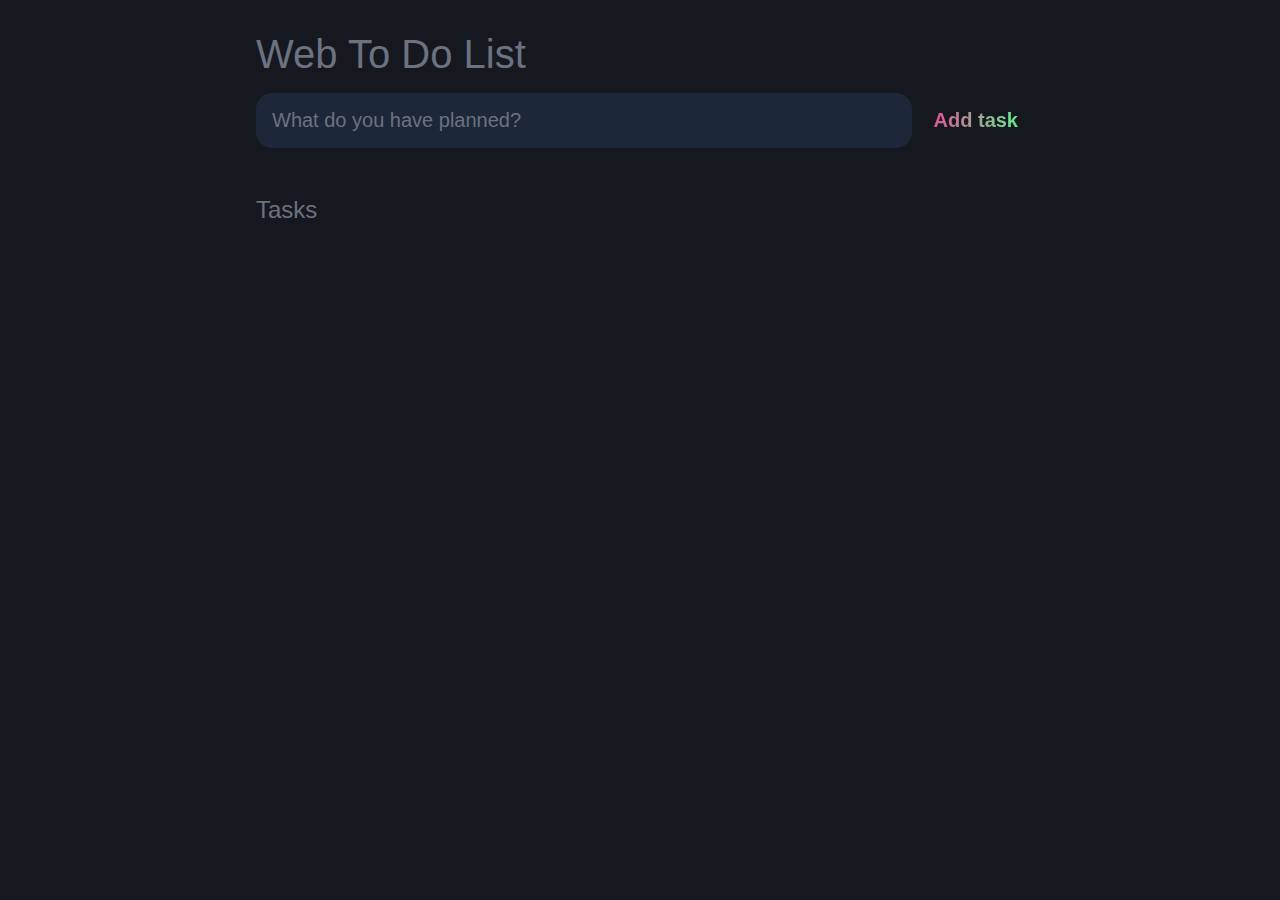
<file: index2.html>
<!DOCTYPE html>
<html lang="en">
<head>
	<meta charset="UTF-8">
	<meta http-equiv="X-UA-Compatible" content="IE=edge">
	<meta name="viewport" content="width=device-width, initial-scale=1.0">
	<title>Web To Do List</title>

	<link rel="stylesheet" href="main.css" />
</head>
<body>
	
	<header>
		<h1>Web To Do List</h1>
		<form id="new-task-form">
			<input 
				type="text" 
				name="new-task-input" 
				id="new-task-input" 
				placeholder="What do you have planned?" />
			<input 
				type="submit"
				id="new-task-submit" 
				value="Add task" />
		</form>
	</header>
	<main>
		<section class="task-list">
			<h2>Tasks</h2>

			<div id="tasks">

				<!-- <div class="task">
					<div class="content">
						<input 
							type="text" 
							class="text" 
							value="A new task"
							readonly>
					</div>
					<div class="actions">
						<button class="edit">Edit</button>
						<button class="delete">Delete</button>
					</div>
				</div> -->

			</div>
		</section>
	</main>

	<script src="main.js"></script>
</body>
</html>
</file>
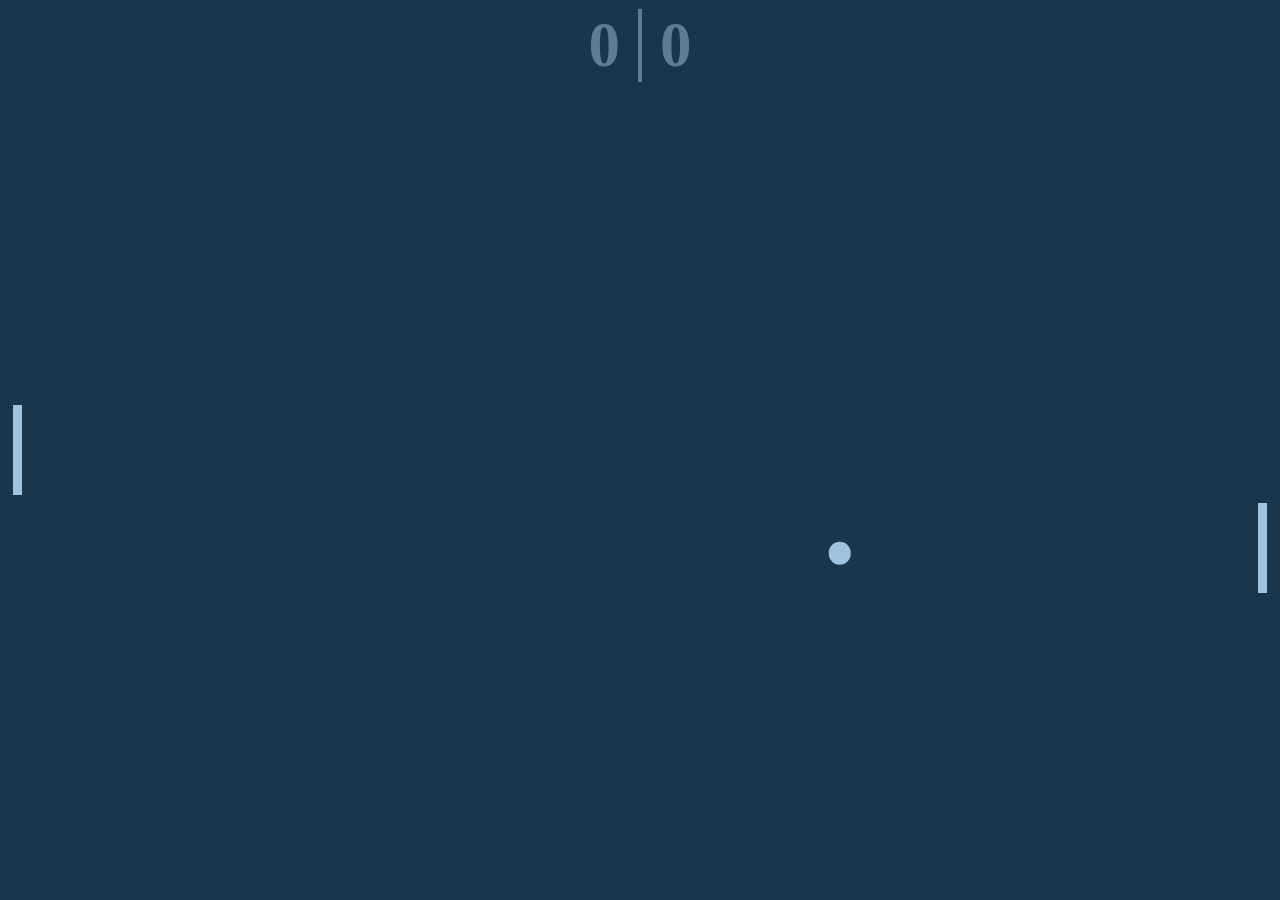
<file: index3.html>
<!DOCTYPE html>
<html lang="en">
<head>
  <meta charset="UTF-8">
  <meta http-equiv="X-UA-Compatible" content="IE=edge">
  <meta name="viewport" content="width=device-width, initial-scale=1.0">
  <link rel="stylesheet" href="styles2.css">
  <script src="script.js" type="module"></script>
  <title>Ping Pong Game</title>
</head>
<body>
  <div class="score">
    <div id="player-score">0</div>
    <div id="computer-score">0</div>
  </div>
  <div class="ball" id="ball"></div>
  <div class="paddle left" id="player-paddle"></div>
  <div class="paddle right" id="computer-paddle"></div>
</body>
</html>
</file>
<file: main.css>
:root {
	--dark: #15191f;
	--darker: #1c2739;
	--darkest: #111827;
	--grey: #6B7280;
	--pink: #EC4899;
	--purple: #5cf68d;
	--light: #EEE;
}

* {
	margin: 0;
	box-sizing: border-box;
	font-family: "Fira sans", sans-serif;
}

body {
	display: flex;
	flex-direction: column;
	min-height: 100vh;
	color: #FFF;
	background-color: var(--dark);
}

header {
	padding: 2rem 1rem;
	max-width: 800px;
	width: 100%;
	margin: 0 auto;
}

header h1{ 
	font-size: 2.5rem;
	font-weight: 300;
	color: var(--grey);
	margin-bottom: 1rem;
}

#new-task-form {
	display: flex;;
}

input, button {
	appearance: none;
	border: none;
	outline: none;
	background: none;
}

#new-task-input {
	flex: 1 1 0%;
	background-color: var(--darker);
	padding: 1rem;
	border-radius: 1rem;
	margin-right: 1rem;
	color: var(--light);
	font-size: 1.25rem;
}

#new-task-input::placeholder {
	color: var(--grey);
}

#new-task-submit {
	color: var(--pink);
	font-size: 1.25rem;
	font-weight: 700;
	background-image: linear-gradient(to right, var(--pink), var(--purple));
	-webkit-background-clip: text;
	-webkit-text-fill-color: transparent;
	cursor: pointer;
	transition: 0.4s;
}

#new-task-submit:hover {
	opacity: 0.8;
}

#new-task-submit:active {
	opacity: 0.6;
}

main {
	flex: 1 1 0%;
	max-width: 800px;
	width: 100%;
	margin: 0 auto;
}

.task-list {
	padding: 1rem;
}

.task-list h2 {
	font-size: 1.5rem;
	font-weight: 300;
	color: var(--grey);
	margin-bottom: 1rem;
}

#tasks .task {
	display: flex;
	justify-content: space-between;
	background-color: var(--darkest);
	padding: 1rem;
	border-radius: 1rem;
	margin-bottom: 1rem;
}

.task .content {
	flex: 1 1 0%;
}

.task .content .text {
	color: var(--light);
	font-size: 1.125rem;
	width: 100%;
	display: block;
	transition: 0.4s;
}

.task .content .text:not(:read-only) {
	color: var(--pink);
}

.task .actions {
	display: flex;
	margin: 0 -0.5rem;
}

.task .actions button {
	cursor: pointer;
	margin: 0 0.5rem;
	font-size: 1.125rem;
	font-weight: 700;
	text-transform: uppercase;
	transition: 0.4s;
}

.task .actions button:hover {
	opacity: 0.8;
}

.task .actions button:active {
	opacity: 0.6;
}

.task .actions .edit {
	background-image: linear-gradient(to right, var(--pink), var(--purple));
	-webkit-background-clip: text;
	-webkit-text-fill-color: transparent;
}

.task .actions .delete {
	color: crimson;
}
</file>
<file: styles2.css>
*, *::after, *::before {
  box-sizing: border-box;
}

:root {
  --hue: 200;
  --saturation: 50%;
  --foreground-color: hsl(var(--hue), var(--saturation), 75%);
  --background-color: hsl(var(--hue), var(--saturation), 20%);
}

body {
  margin: 0;
  background-color: var(--background-color);
  overflow: hidden;
}

.paddle {
  --position: 50;

  position: absolute;
  background-color: var(--foreground-color);
  top: calc(var(--position) * 1vh);
  transform: translateY(-50%);
  width: 1vh;
  height: 10vh;
}

.paddle.left {
  left: 1vw;
}

.paddle.right {
  right: 1vw;
}

.ball {
  --x: 50;
  --y: 50;

  position: absolute;
  background-color: var(--foreground-color);
  left: calc(var(--x) * 1vw);
  top: calc(var(--y) * 1vh);
  border-radius: 50%;
  transform: translate(-50%, -50%);
  width: 2.5vh;
  height: 2.5vh;
}

.score {
  display: flex;
  justify-content: center;
  font-weight: bold;
  font-size: 7vh;
  color: var(--foreground-color);
}

.score > * {
  flex-grow: 1;
  flex-basis: 0;
  padding: 0 2vh;
  margin: 1vh 0;
  opacity: .5;
}

.score > :first-child {
  text-align: right;
  border-right: .5vh solid var(--foreground-color);
}
</file>
